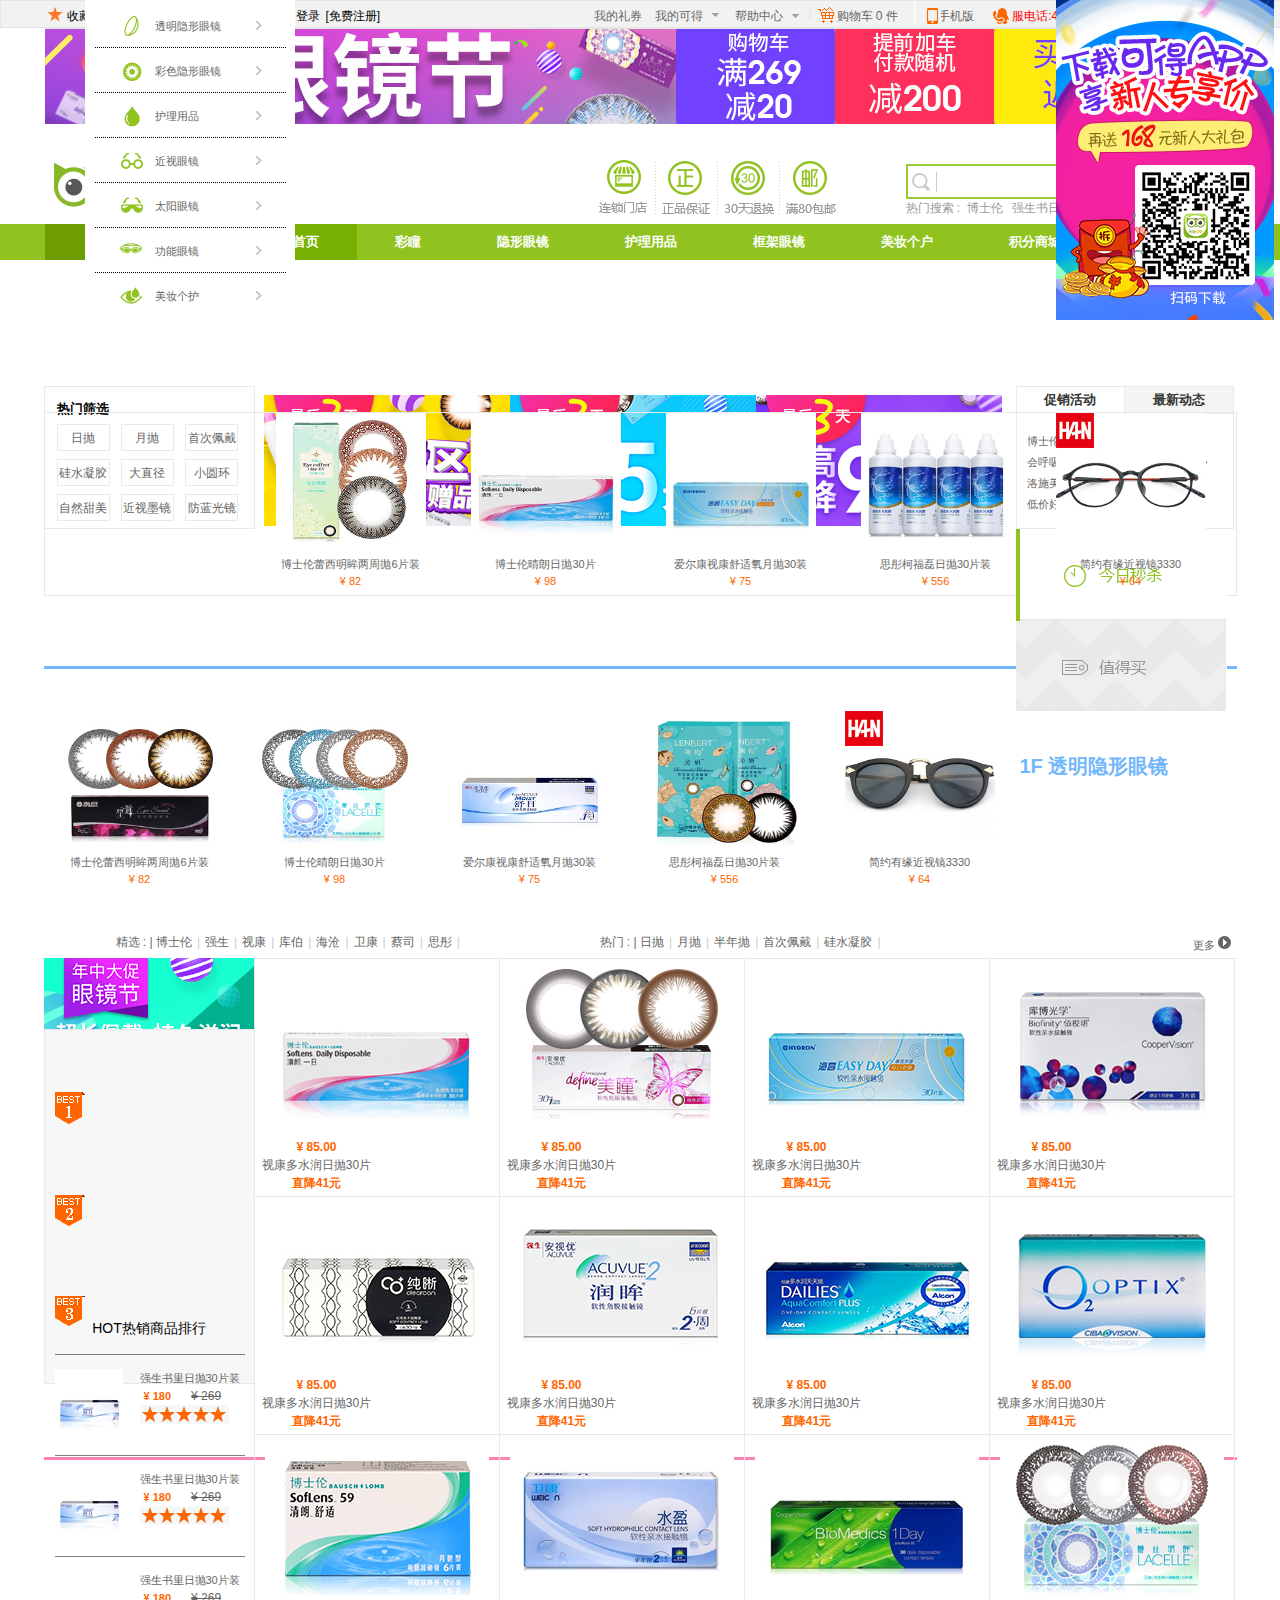
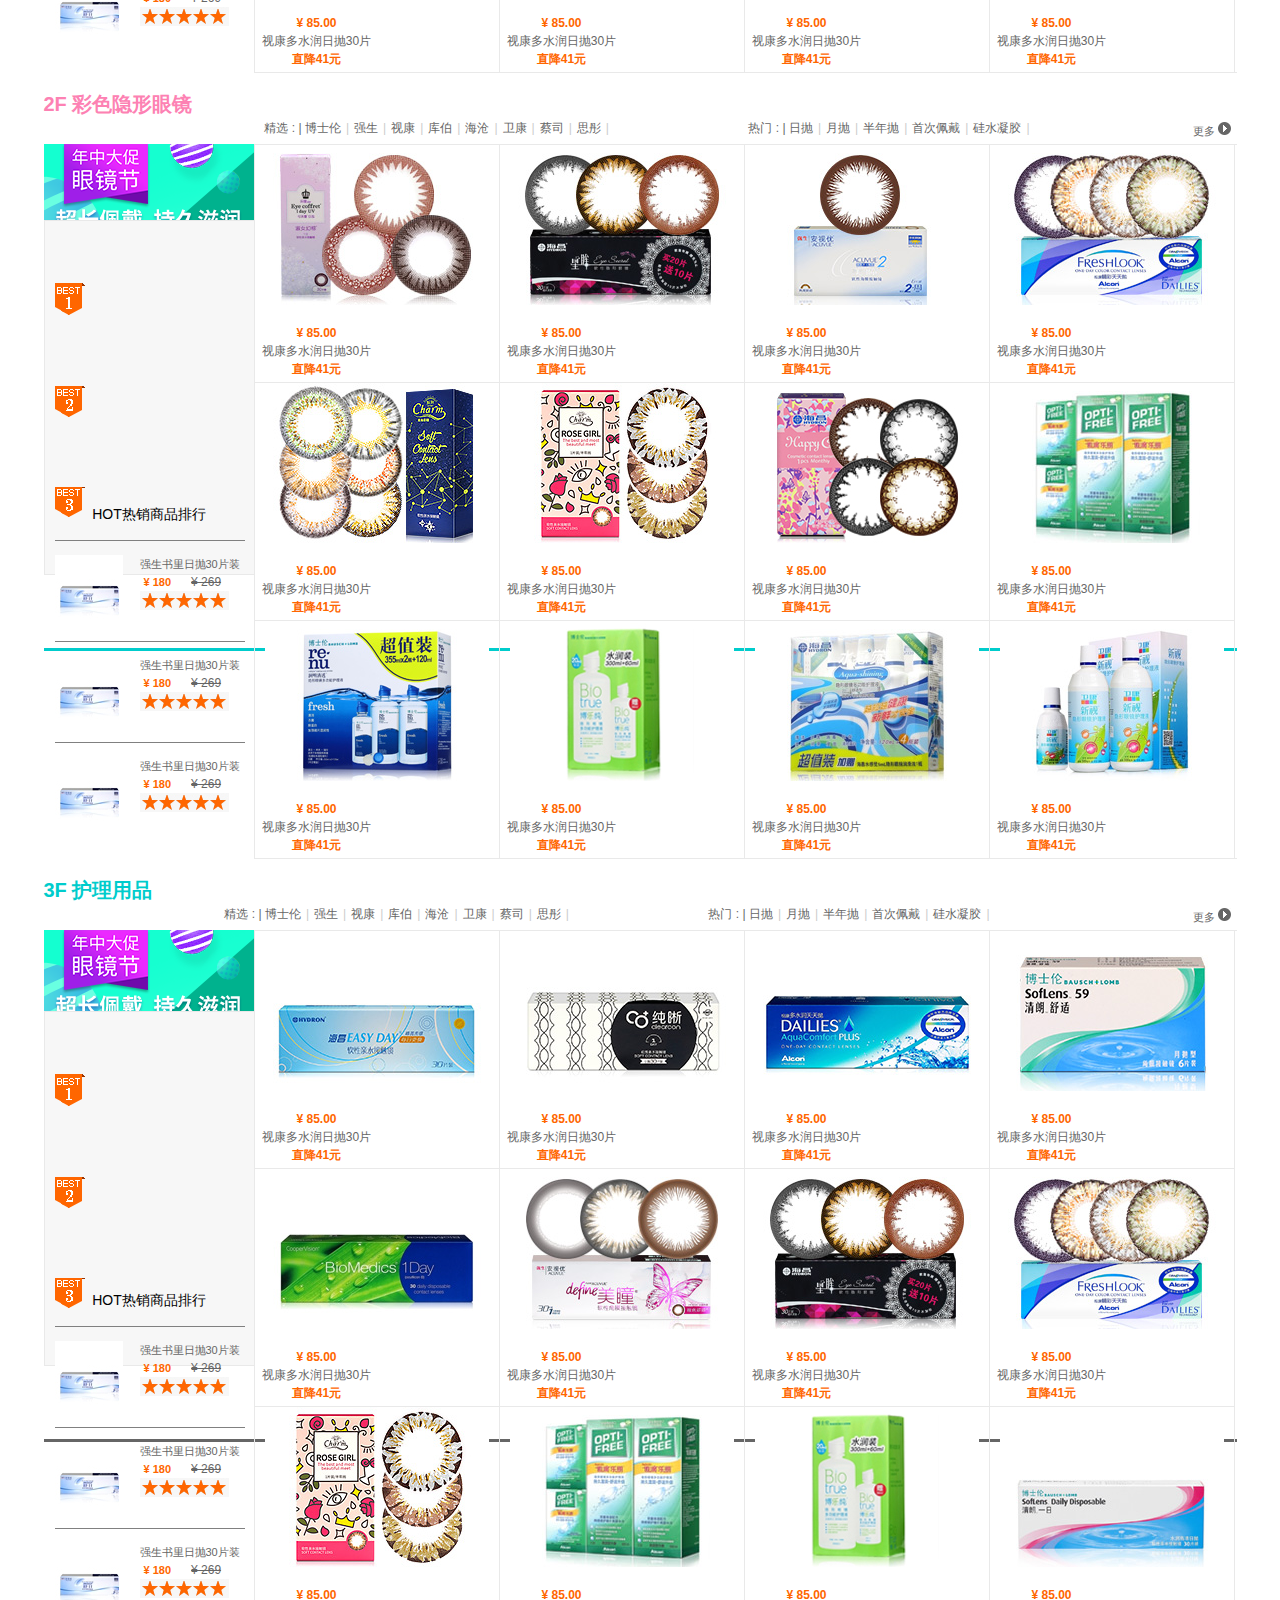
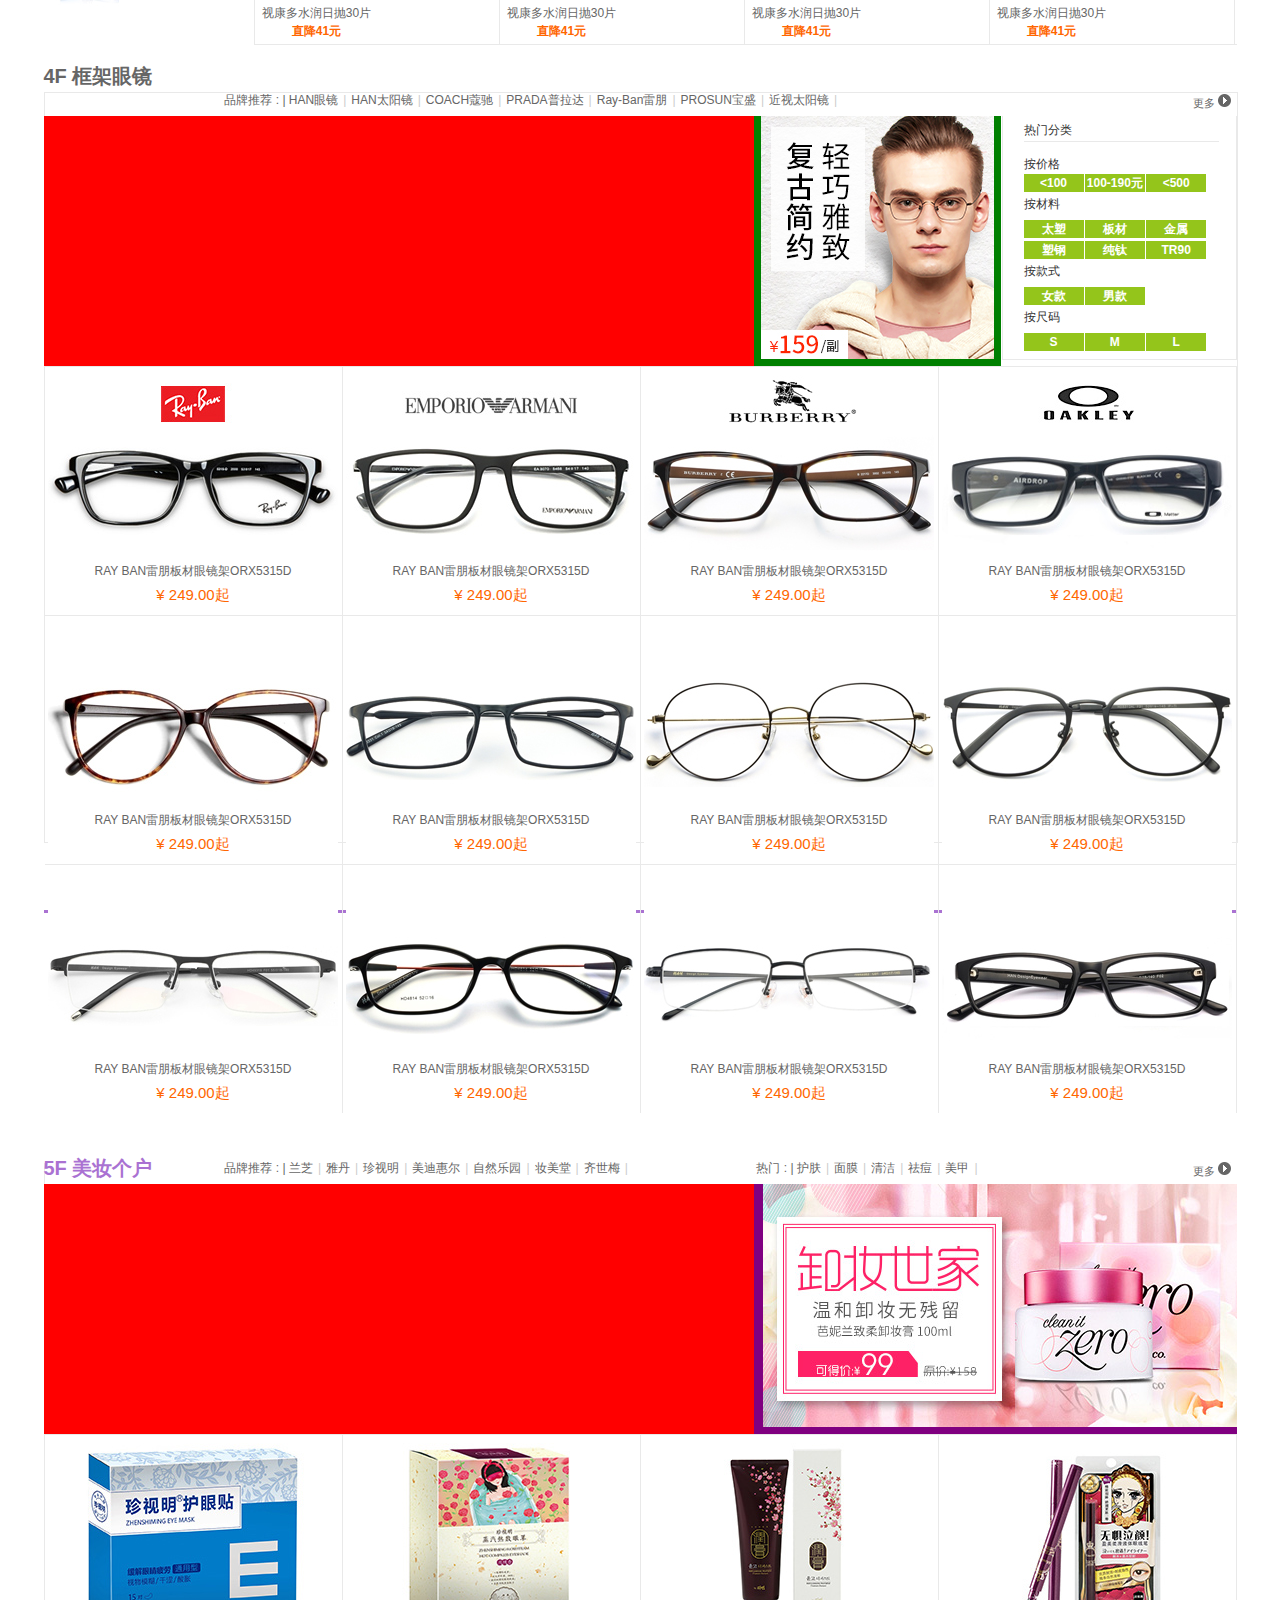
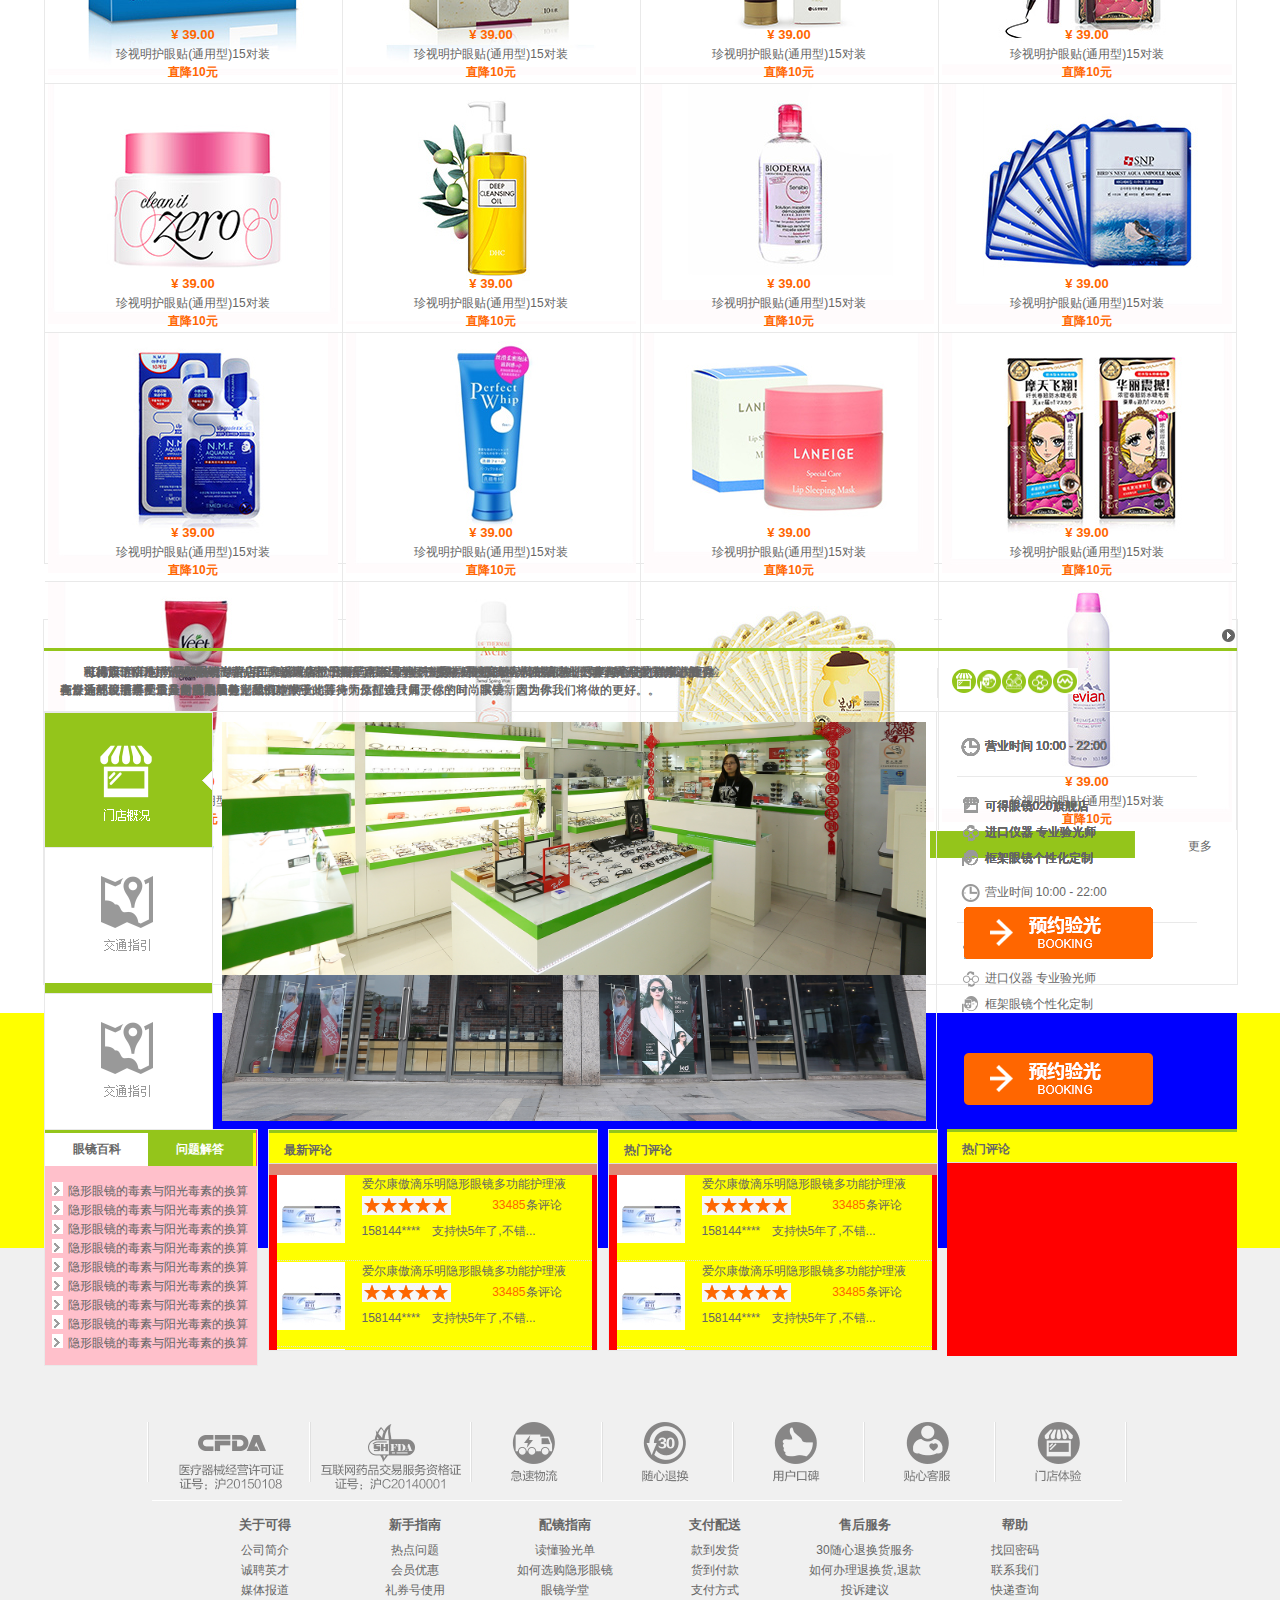
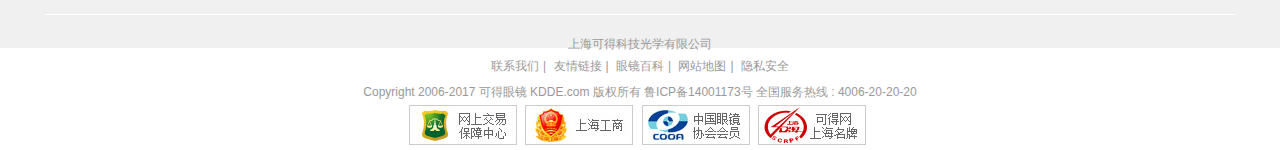
<file: index.html>
<!DOCTYPE html>
<html lang="en">
<head>
    <meta charset="UTF-8">
    <title>可得眼镜网-网上配眼镜首选</title>
    <script src="http://www.jq22.com/jquery/1.8.3/jquery.min.js"></script>
    <link rel="stylesheet" href="css/commonStyle.css">
    <link rel="stylesheet" href="css/index.css">
    <link rel="stylesheet" href="css/shop.css">
    <script type="text/javascript" src="js/nav.js"></script>
</head>
<body>
<!-- 头部 -->
    <div id="head">
        <!-- 头部-上(外) -->
        <div class="head-peak">
        <!-- 内 -->
            <div class="head-peak-con">
                <!-- 收藏  登录  注册-->
                <div class="keep">    
                    <img src="image/01.png"  alt="">
                    <a href="#">收藏可得网</a>
                    <span>您好 , 欢迎光临可得眼镜网 !</span>
                    <a href="#" class="reg01">登录</a>
                    <a href="#" class="reg02">[免费注册]</a>
                </div>
                <!-- 我的## -->
                <div class="shop">
                    <span calss='shop-wdlq'>
                        <a href="#">我的礼券</a>
                    </span>
                    <span class="shop-wdkd">
                        <a href="#">我的可得</a>
                        <i><img src="image/03.png" alt=""></i>
                        <div class="wddd">
                            <li><a href="#">我的订单</a></li>
                            <li><a href="#">我的收藏</a></li>
                            <li><a href="#">积分兑换</a></li>
                            <li><a href="#">我的验光单</a></li>
                        </div>
                    </span>
                    <span class="shop-bzzx">
                        <a href="#">帮助中心</a>
                        <i></i>
                        <div class="wddd02">
                            <li><a href="#">常见问题</a></li>
                            <li><a href="#">退货换货</a></li>
                            <li><a href="#">快递查询</a></li>
                            <li><a href="#">眼镜学堂</a></li>
                            <li><a href="#">礼券使用</a></li>
                            <li><a href="#">投诉建议</a></li>
                            <li><a href="#">网站地图</a></li>
                        </div>
                    </span>
                    <span class="shop-gouwu">
                        <i></i>
                        <a href="#">购物车 0 件</a>
                    </span>
                    <span class="shop-shouji">
                        <i></i>
                        <a href="#">手机版</a>
                        <div class="wddd03"></div>
                        <div class="wddd04"></div>
                    </span>
                    <span class="shop-kefu">
                        <i></i>
                        <a href="#">客服电话:4006-20-20-20(9:00-23:45)</a>
                    </span>
                    
                </div>
                
            </div>
        </div>
        <!-- 头部-中 -->
        <div class="head-gala">
            <div class="head-gala-con">
                <img src="image/11.png" height="96" width="1191" alt="">
            </div>
        </div>
        <!-- 头部-下 -->
        <div class="head-search">
            <div class="head-search-con">
            <!-- 左边 -->
                <div class="logo-left">
                    <a href="#">
                        <img src="image/12.png" alt="">
                    </a>
                </div>
            <!-- 中间 -->
                <div class="logo-com">
                    <a href="#" class="left">
                        <img src="image/13.png"  alt="">
                    </a>
                        <img src="image/14.png" alt="" class="right">
                </div>
            <!-- 右边 -->
                <div class="logo-right">
                    <div class="logo_search01">
                        <input type="text">
                        <img src="image/15.png"  alt="">
                    </div>
                    <div class="logo_search02">
                        <input type="button" value="搜索">
                    </div>
                    <div class="logo_search03">
                        <span>热门搜索 :</span>
                        <a href="#">博士伦</a>
                        <a href="#">强生书日</a>
                        <a href="#">海昌星眸</a>
                        <a href="#">傲滴乐民</a>
                    </div>
                </div>
            </div>
        </div>
    </div>
<!-- 导航栏   -->
    <div id="nav">
        <div class="nav-com">
            <!-- 商品分类 -->
            <div class="shop-com">
                <span>全部商品分类</span>
             <img src="image/18.png"  alt="">
            </div>
            <!-- 首页~~~~~ -->
            <ul>
                <li class="shouye"><a href="#">首页</a></li>
                <li><a href="#">彩瞳</a></li>
                <li><a href="#">隐形眼镜</a> </li>
                <li><a href="#">护理用品</a></li>
                <li><a href="#">框架眼镜</a></li>
                <li><a href="#">美妆个户</a></li>
                <li><a href="#">积分商城</a></li>
                <li><a href="#">博士伦</a></li>
            </ul>
        </div>
    </div>
<!-- 轮播图   -->
    <div class="slider" id="slider">
      <div class="slider-inner">
        <div class="item">
          <img class="img" style="background: url('image/01.jpg');">
        </div>
        <div class="item">
          <img class="img" style="background: url('image/02.jpg');">
        </div>
        <div class="item">
          <img class="img" style="background: url('image/03.jpg');">
        </div>
        <div class="item">
          <img class="img" style="background: url('image/04.jpg');">
        </div>
        <div class="item">
          <img class="img" style="background: url('image/05.jpg');">
        </div>
        <div class="item">
          <img class="img" style="background: url('image/06.jpg');">
        </div>
        <div class="item">
          <img class="img" style="background: url('image/07.jpg');">
        </div>
      </div>
            <!-- 右侧图片扫码 -->
        <div class="images">
            <img src="images/200.png" height="320" width="218" alt="">
        </div>





            <!-- 轮播图 ~ 全部商品 -->
        <div class="wrap">

            <div class="all-sort-list">
           <!--1  图书 -->
                <div class="item bo">

                    <h3><span><img src="images/30.png"/></span><a href="">透明隐形眼镜</a></h3>
                    <span class="spans"><img src="images/37.png" /></span>
                    <!-- 隐形区域 -->
                    <div class="item-list clearfix">

                        <!-- <div class="close">x</div> -->
                        <!-- 品牌 -->
                        <div class="fore1">
                            <p>品牌<span><img src="images/100.png" alt="" /></span></p>
                            <div class="fore-con1">
                                <span>|</span><a href="#" class="size1">博士伦</a>
                                <span>|</span><a href="#">强生</a>
                                <span>|</span><a href="#">视康爱尔康</a>
                                <span>|</span><a href="#" class="size2">库伯</a>
                                <span>|</span><a href="#">海沧</a>
                                <span>|</span><a href="#">卫康</a>
                                <span>|</span><a href="#">美若康</a>
                                <span>|</span><a href="#" class="size3">Miru米如</a>
                                <span>|</span><a href="#">依视明</a>
                                
                            </div>
                            <div class="fore-con2">
                                <span>|</span><a href="#">奥克拉</a>
                                <span>|</span><a href="#" class="size1">四通</a>
                                <span>|</span><a href="#">科莱博</a>
                                <span>|</span><a href="#" class="size2">蔡司</a>
                                <span>|</span><a href="#">莱诺</a>
                                <span>|</span><a href="#">SVP思汉普</a>
                                <span>|</span><a href="#">更多品牌 >></a>
                            </div>
                        </div>
                        <!-- 周期 -->
                        <div class="fore2">
                            <p>周期<span><img src="images/100.png" alt="" /></span></p>
                            <div class="fore-con">
                                <span>|</span><a href="#" class="size1">日抛</a>
                                <span>|</span><a href="#">双周抛</a>
                                <span>|</span><a href="#">月抛</a>
                                <span>|</span><a href="#" class="size2">季抛</a>
                                <span>|</span><a href="#">半年抛</a>
                                <span>|</span><a href="#">年抛</a>
                            </div>
                        </div>
                        <!-- 含水量 -->
                        <div class="fore2">
                            <p>周期<span><img src="images/100.png" alt="" /></span></p>
                            <div class="fore-con">
                                <span>|</span><a href="#" class="size1">43-69%</a>
                                <span>|</span><a href="#">38-42%</a>
                                <span>|</span><a href="#">≤37%</a>
                            </div>
                        </div>
                        <!-- 定制 -->
                        <div class="fore2">
                            <p>定制<span><img src="images/100.png" alt="" /></span></p>
                            <div class="fore-con">
                                <span>|</span><a href="#" class="size1">高度近视</a>
                                <span>|</span><a href="#">近视闪光</a>
                                <span>|</span><a href="#">远视闪光</a>
                            </div>
                        </div>
                        <!-- 热门 -->
                        <div class="fore2">
                            <p>热门<span><img src="images/100.png" alt="" /></span></p>
                            <div class="fore-con">
                                <span>|</span><a href="#" class="size1">癸水凝胶(超长截)</a>
                                <span>|</span><a href="#">防紫外线(抗UV)</a>
                                <span>|</span><a href="#">防眼干/眼红</a>
                            </div>
                        </div>
                        <!-- 右边图片区 -->
                        <div class="fore-right">
                            <div class="fore-right-com">
                                <a href="#"><img src="images/120.jpg"  alt="" class="image1" /></a>
                                <a href="#"><img src="images/121.jpg"  alt="" class="image2" /></a>
                            </div>
                        </div>
                    </div>

                </div>
        <!--2  家电 -->
                <div class="item">

                    <h3><span><img src="images/31.png"/></span><a href="">彩色隐形眼镜</a></h3>
                    <span class="spans"><img src="images/37.png" /></span>
                    <!-- 隐形区域 -->
                    <div class="item-list clearfix">

                        <!-- <div class="close">x</div> -->
                        <!-- 品牌 -->
                        <div class="fore1">
                            <p>品牌<span><img src="images/100.png" alt="" /></span></p>
                            <div class="fore-con1">
                                <span>|</span><a href="#" class="size1">博士伦</a>
                                <span>|</span><a href="#">强生</a>
                                <span>|</span><a href="#">视康爱尔康</a>
                                <span>|</span><a href="#" class="size2">库伯</a>
                                <span>|</span><a href="#">海沧</a>
                                <span>|</span><a href="#">卫康</a>
                                <span>|</span><a href="#">美若康</a>
                                <span>|</span><a href="#" class="size3">Miru米如</a>
                                <span>|</span><a href="#">依视明</a>
                                
                            </div>
                            <div class="fore-con2">
                                <span>|</span><a href="#">奥克拉</a>
                                <span>|</span><a href="#" class="size1">四通</a>
                                <span>|</span><a href="#">科莱博</a>
                                <span>|</span><a href="#" class="size2">蔡司</a>
                                <span>|</span><a href="#">莱诺</a>
                                <span>|</span><a href="#">SVP思汉普</a>
                                <span>|</span><a href="#">更多品牌 >></a>
                            </div>
                        </div>
                        <!-- 周期 -->
                        <div class="fore2">
                            <p>周期<span><img src="images/100.png" alt="" /></span></p>
                            <div class="fore-con">
                                <span>|</span><a href="#" class="size1">日抛</a>
                                <span>|</span><a href="#">双周抛</a>
                                <span>|</span><a href="#">月抛</a>
                                <span>|</span><a href="#" class="size2">季抛</a>
                                <span>|</span><a href="#">半年抛</a>
                                <span>|</span><a href="#">年抛</a>
                            </div>
                        </div>
                        <!-- 含水量 -->
                        <div class="fore2">
                            <p>周期<span><img src="images/100.png" alt="" /></span></p>
                            <div class="fore-con">
                                <span>|</span><a href="#" class="size1">43-69%</a>
                                <span>|</span><a href="#">38-42%</a>
                                <span>|</span><a href="#">≤37%</a>
                            </div>
                        </div>
                        <!-- 定制 -->
                        <div class="fore2">
                            <p>定制<span><img src="images/100.png" alt="" /></span></p>
                            <div class="fore-con">
                                <span>|</span><a href="#" class="size1">高度近视</a>
                                <span>|</span><a href="#">近视闪光</a>
                                <span>|</span><a href="#">远视闪光</a>
                            </div>
                        </div>
                        <!-- 热门 -->
                        <div class="fore2">
                            <p>热门<span><img src="images/100.png" alt="" /></span></p>
                            <div class="fore-con">
                                <span>|</span><a href="#" class="size1">癸水凝胶(超长截)</a>
                                <span>|</span><a href="#">防紫外线(抗UV)</a>
                                <span>|</span><a href="#">防眼干/眼红</a>
                            </div>
                        </div>
                        <!-- 右边图片区 -->
                        <div class="fore-right">
                            <div class="fore-right-com">
                                <a href="#"><img src="images/122.jpg"  alt="" class="image1" /></a>
                                <a href="#"><img src="images/123.jpg"  alt="" class="image2" /></a>
                            </div>
                        </div>
                    </div>


                </div>
        <!--3  手机 -->
                <div class="item">

                    <h3><span><img src="images/32.png"/></span><a href="">护理用品</a></h3>
                    <span class="spans"><img src="images/37.png" /></span>
                    <!-- 隐形区域 -->
                    <div class="item-list clearfix">

                        <!-- <div class="close">x</div> -->
                        <!-- 品牌 -->
                        <div class="fore1">
                            <p>品牌<span><img src="images/100.png" alt="" /></span></p>
                            <div class="fore-con1">
                                <span>|</span><a href="#" class="size1">博士伦</a>
                                <span>|</span><a href="#">强生</a>
                                <span>|</span><a href="#">视康爱尔康</a>
                                <span>|</span><a href="#" class="size2">库伯</a>
                                <span>|</span><a href="#">海沧</a>
                                <span>|</span><a href="#">卫康</a>
                                <span>|</span><a href="#">美若康</a>
                                <span>|</span><a href="#" class="size3">Miru米如</a>
                                <span>|</span><a href="#">依视明</a>
                                
                            </div>
                            <div class="fore-con2">
                                <span>|</span><a href="#">奥克拉</a>
                                <span>|</span><a href="#" class="size1">四通</a>
                                <span>|</span><a href="#">科莱博</a>
                                <span>|</span><a href="#" class="size2">蔡司</a>
                                <span>|</span><a href="#">莱诺</a>
                                <span>|</span><a href="#">SVP思汉普</a>
                                <span>|</span><a href="#">更多品牌 >></a>
                            </div>
                        </div>
                        <!-- 周期 -->
                        <div class="fore2">
                            <p>周期<span><img src="images/100.png" alt="" /></span></p>
                            <div class="fore-con">
                                <span>|</span><a href="#" class="size1">日抛</a>
                                <span>|</span><a href="#">双周抛</a>
                                <span>|</span><a href="#">月抛</a>
                                <span>|</span><a href="#" class="size2">季抛</a>
                                <span>|</span><a href="#">半年抛</a>
                                <span>|</span><a href="#">年抛</a>
                            </div>
                        </div>
                        <!-- 含水量 -->
                        <div class="fore2">
                            <p>周期<span><img src="images/100.png" alt="" /></span></p>
                            <div class="fore-con">
                                <span>|</span><a href="#" class="size1">43-69%</a>
                                <span>|</span><a href="#">38-42%</a>
                                <span>|</span><a href="#">≤37%</a>
                            </div>
                        </div>
                        <!-- 定制 -->
                        <div class="fore2">
                            <p>定制<span><img src="images/100.png" alt="" /></span></p>
                            <div class="fore-con">
                                <span>|</span><a href="#" class="size1">高度近视</a>
                                <span>|</span><a href="#">近视闪光</a>
                                <span>|</span><a href="#">远视闪光</a>
                            </div>
                        </div>
                        <!-- 热门 -->
                        <div class="fore2">
                            <p>热门<span><img src="images/100.png" alt="" /></span></p>
                            <div class="fore-con">
                                <span>|</span><a href="#" class="size1">癸水凝胶(超长截)</a>
                                <span>|</span><a href="#">防紫外线(抗UV)</a>
                                <span>|</span><a href="#">防眼干/眼红</a>
                            </div>
                        </div>
                        <!-- 右边图片区 -->
                        <div class="fore-right">
                            <div class="fore-right-com">
                                <a href="#"><img src="images/124.jpg"  alt="" class="image1" /></a>
                                <a href="#"><img src="images/125.jpg"  alt="" class="image2" /></a>
                            </div>
                        </div>
                    </div>

                </div>
        <!--4  图书 -->
                <div class="item">

                    <h3><span><img src="images/33.png"/></span><a href="">近视眼镜</a></h3>
                    <span class="spans"><img src="images/37.png" /></span>
                    <!-- 隐形区域 -->
                    <div class="item-list clearfix">

                        <!-- <div class="close">x</div> -->
                        <!-- 品牌 -->
                        <div class="fore1">
                            <p>品牌<span><img src="images/100.png" alt="" /></span></p>
                            <div class="fore-con1">
                                <span>|</span><a href="#" class="size1">博士伦</a>
                                <span>|</span><a href="#">强生</a>
                                <span>|</span><a href="#">视康爱尔康</a>
                                <span>|</span><a href="#" class="size2">库伯</a>
                                <span>|</span><a href="#">海沧</a>
                                <span>|</span><a href="#">卫康</a>
                                <span>|</span><a href="#">美若康</a>
                                <span>|</span><a href="#" class="size3">Miru米如</a>
                                <span>|</span><a href="#">依视明</a>
                                
                            </div>
                            <div class="fore-con2">
                                <span>|</span><a href="#">奥克拉</a>
                                <span>|</span><a href="#" class="size1">四通</a>
                                <span>|</span><a href="#">科莱博</a>
                                <span>|</span><a href="#" class="size2">蔡司</a>
                                <span>|</span><a href="#">莱诺</a>
                                <span>|</span><a href="#">SVP思汉普</a>
                                <span>|</span><a href="#">更多品牌 >></a>
                            </div>
                        </div>
                        <!-- 周期 -->
                        <div class="fore2">
                            <p>周期<span><img src="images/100.png" alt="" /></span></p>
                            <div class="fore-con">
                                <span>|</span><a href="#" class="size1">日抛</a>
                                <span>|</span><a href="#">双周抛</a>
                                <span>|</span><a href="#">月抛</a>
                                <span>|</span><a href="#" class="size2">季抛</a>
                                <span>|</span><a href="#">半年抛</a>
                                <span>|</span><a href="#">年抛</a>
                            </div>
                        </div>
                        <!-- 含水量 -->
                        <div class="fore2">
                            <p>周期<span><img src="images/100.png" alt="" /></span></p>
                            <div class="fore-con">
                                <span>|</span><a href="#" class="size1">43-69%</a>
                                <span>|</span><a href="#">38-42%</a>
                                <span>|</span><a href="#">≤37%</a>
                            </div>
                        </div>
                        <!-- 定制 -->
                        <div class="fore2">
                            <p>定制<span><img src="images/100.png" alt="" /></span></p>
                            <div class="fore-con">
                                <span>|</span><a href="#" class="size1">高度近视</a>
                                <span>|</span><a href="#">近视闪光</a>
                                <span>|</span><a href="#">远视闪光</a>
                            </div>
                        </div>
                        <!-- 热门 -->
                        <div class="fore2">
                            <p>热门<span><img src="images/100.png" alt="" /></span></p>
                            <div class="fore-con">
                                <span>|</span><a href="#" class="size1">癸水凝胶(超长截)</a>
                                <span>|</span><a href="#">防紫外线(抗UV)</a>
                                <span>|</span><a href="#">防眼干/眼红</a>
                            </div>
                        </div>
                        <!-- 右边图片区 -->
                        <div class="fore-right">
                            <div class="fore-right-com">
                                <a href="#"><img src="images/120.jpg"  alt="" class="image1" /></a>
                                <a href="#"><img src="images/121.jpg"  alt="" class="image2" /></a>
                            </div>
                        </div>
                    </div>

                </div>
        <!--5  图书 -->
                <div class="item">

                    <h3><span><img src="images/34.png"/></span><a href="">太阳眼镜</a></h3>
                    <span class="spans"><img src="images/37.png" /></span>
                    <!-- 隐形区域 -->
                    <div class="item-list clearfix">

                        <!-- <div class="close">x</div> -->
                        <!-- 品牌 -->
                        <div class="fore1">
                            <p>强生<span><img src="images/100.png" alt="" /></span></p>
                            <div class="fore-con1">
                                <span>|</span><a href="#" class="size1">博士伦</a>
                                <span>|</span><a href="#">强生</a>
                                <span>|</span><a href="#">视康爱尔康</a>
                                <span>|</span><a href="#" class="size2">库伯</a>
                                <span>|</span><a href="#">海沧</a>
                                <span>|</span><a href="#">卫康</a>
                                <span>|</span><a href="#">美若康</a>
                                <span>|</span><a href="#" class="size3">Miru米如</a>
                                <span>|</span><a href="#">依视明</a>
                                
                            </div>
                            <div class="fore-con2">
                                <span>|</span><a href="#">奥克拉</a>
                                <span>|</span><a href="#" class="size1">四通</a>
                                <span>|</span><a href="#">科莱博</a>
                                <span>|</span><a href="#" class="size2">蔡司</a>
                                <span>|</span><a href="#">莱诺</a>
                                <span>|</span><a href="#">SVP思汉普</a>
                                <span>|</span><a href="#">更多品牌 >></a>
                            </div>
                        </div>
                        <!-- 周期 -->
                        <div class="fore2">
                            <p>周期<span><img src="images/100.png" alt="" /></span></p>
                            <div class="fore-con">
                                <span>|</span><a href="#" class="size1">日抛</a>
                                <span>|</span><a href="#">双周抛</a>
                                <span>|</span><a href="#">月抛</a>
                                <span>|</span><a href="#" class="size2">季抛</a>
                                <span>|</span><a href="#">半年抛</a>
                                <span>|</span><a href="#">年抛</a>
                            </div>
                        </div>
                        <!-- 含水量 -->
                        <div class="fore2">
                            <p>周期<span><img src="images/100.png" alt="" /></span></p>
                            <div class="fore-con">
                                <span>|</span><a href="#" class="size1">43-69%</a>
                                <span>|</span><a href="#">38-42%</a>
                                <span>|</span><a href="#">≤37%</a>
                            </div>
                        </div>
                        <!-- 定制 -->
                        <div class="fore2">
                            <p>定制<span><img src="images/100.png" alt="" /></span></p>
                            <div class="fore-con">
                                <span>|</span><a href="#" class="size1">高度近视</a>
                                <span>|</span><a href="#">近视闪光</a>
                                <span>|</span><a href="#">远视闪光</a>
                            </div>
                        </div>
                        <!-- 热门 -->
                        <div class="fore2">
                            <p>热门<span><img src="images/100.png" alt="" /></span></p>
                            <div class="fore-con">
                                <span>|</span><a href="#" class="size1">癸水凝胶(超长截)</a>
                                <span>|</span><a href="#">防紫外线(抗UV)</a>
                                <span>|</span><a href="#">防眼干/眼红</a>
                            </div>
                        </div>
                        <!-- 右边图片区 -->
                        <div class="fore-right">
                            <div class="fore-right-com">
                                <a href="#"><img src="images/126.jpg"  alt="" class="image1" /></a>
                                <a href="#"><img src="images/127.jpg"  alt="" class="image2" /></a>
                            </div>
                        </div>
                    </div>

                </div>
        <!--6  图书 -->
                <div class="item">

                    <h3><span><img src="images/35.png"/></span><a href="">功能眼镜</a></h3>
                    <span class="spans"><img src="images/37.png" /></span>
                    <!-- 隐形区域 -->
                    <div class="item-list clearfix">

                        <!-- <div class="close">x</div> -->
                        <!-- 品牌 -->
                        <div class="fore1">
                            <p>产量<span><img src="images/100.png" alt="" /></span></p>
                            <div class="fore-con1">
                                <span>|</span><a href="#" class="size1">博士伦</a>
                                <span>|</span><a href="#">强生</a>
                                <span>|</span><a href="#">视康爱尔康</a>
                                <span>|</span><a href="#" class="size2">库伯</a>
                                <span>|</span><a href="#">海沧</a>
                                <span>|</span><a href="#">卫康</a>
                                <span>|</span><a href="#">美若康</a>
                                <span>|</span><a href="#" class="size3">Miru米如</a>
                                <span>|</span><a href="#">依视明</a>
                                
                            </div>
                            <div class="fore-con2">
                                <span>|</span><a href="#">奥克拉</a>
                                <span>|</span><a href="#" class="size1">四通</a>
                                <span>|</span><a href="#">科莱博</a>
                                <span>|</span><a href="#" class="size2">蔡司</a>
                                <span>|</span><a href="#">莱诺</a>
                                <span>|</span><a href="#">SVP思汉普</a>
                                <span>|</span><a href="#">更多品牌 >></a>
                            </div>
                        </div>
                        <!-- 周期 -->
                        <div class="fore2">
                            <p>周期<span><img src="images/100.png" alt="" /></span></p>
                            <div class="fore-con">
                                <span>|</span><a href="#" class="size1">日抛</a>
                                <span>|</span><a href="#">双周抛</a>
                                <span>|</span><a href="#">月抛</a>
                                <span>|</span><a href="#" class="size2">季抛</a>
                                <span>|</span><a href="#">半年抛</a>
                                <span>|</span><a href="#">年抛</a>
                            </div>
                        </div>
                        <!-- 含水量 -->
                        <div class="fore2">
                            <p>周期<span><img src="images/100.png" alt="" /></span></p>
                            <div class="fore-con">
                                <span>|</span><a href="#" class="size1">43-69%</a>
                                <span>|</span><a href="#">38-42%</a>
                                <span>|</span><a href="#">≤37%</a>
                            </div>
                        </div>
                        <!-- 定制 -->
                        <div class="fore2">
                            <p>定制<span><img src="images/100.png" alt="" /></span></p>
                            <div class="fore-con">
                                <span>|</span><a href="#" class="size1">高度近视</a>
                                <span>|</span><a href="#">近视闪光</a>
                                <span>|</span><a href="#">远视闪光</a>
                            </div>
                        </div>
                        <!-- 热门 -->
                        <div class="fore2">
                            <p>热门<span><img src="images/100.png" alt="" /></span></p>
                            <div class="fore-con">
                                <span>|</span><a href="#" class="size1">癸水凝胶(超长截)</a>
                                <span>|</span><a href="#">防紫外线(抗UV)</a>
                                <span>|</span><a href="#">防眼干/眼红</a>
                            </div>
                        </div>
                        <!-- 右边图片区 -->
                        <div class="fore-right">
                            <div class="fore-right-com">
                                <a href="#"><img src="images/128.jpg"  alt="" class="image1" /></a>
                                <a href="#"><img src="images/129.jpg"  alt="" class="image2" /></a>
                            </div>
                        </div>
                    </div>

                </div>
        <!--7  图书 -->
                <div class="item">

                    <h3><span><img src="images/36.png"/></span><a href="">美妆个护</a></h3>
                    <span class="spans"><img src="images/37.png" /></span>
                    <!-- 隐形区域 -->
                    <div class="item-list clearfix">

                        <!-- <div class="close">x</div> -->
                        <!-- 品牌 -->
                        <div class="fore1">
                            <p>品牌<span><img src="images/100.png" alt="" /></span></p>
                            <div class="fore-con1">
                                <span>|</span><a href="#" class="size1">博士伦</a>
                                <span>|</span><a href="#">强生</a>
                                <span>|</span><a href="#">视康爱尔康</a>
                                <span>|</span><a href="#" class="size2">库伯</a>
                                <span>|</span><a href="#">海沧</a>
                                <span>|</span><a href="#">卫康</a>
                                <span>|</span><a href="#">美若康</a>
                                <span>|</span><a href="#" class="size3">Miru米如</a>
                                <span>|</span><a href="#">依视明</a>
                                
                            </div>
                            <div class="fore-con2">
                                <span>|</span><a href="#">奥克拉</a>
                                <span>|</span><a href="#" class="size1">四通</a>
                                <span>|</span><a href="#">科莱博</a>
                                <span>|</span><a href="#" class="size2">蔡司</a>
                                <span>|</span><a href="#">莱诺</a>
                                <span>|</span><a href="#">SVP思汉普</a>
                                <span>|</span><a href="#">更多品牌 >></a>
                            </div>
                        </div>
                        <!-- 周期 -->
                        <div class="fore2">
                            <p>周期<span><img src="images/100.png" alt="" /></span></p>
                            <div class="fore-con">
                                <span>|</span><a href="#" class="size1">日抛</a>
                                <span>|</span><a href="#">双周抛</a>
                                <span>|</span><a href="#">月抛</a>
                                <span>|</span><a href="#" class="size2">季抛</a>
                                <span>|</span><a href="#">半年抛</a>
                                <span>|</span><a href="#">年抛</a>
                            </div>
                        </div>
                        <!-- 含水量 -->
                        <div class="fore2">
                            <p>周期<span><img src="images/100.png" alt="" /></span></p>
                            <div class="fore-con">
                                <span>|</span><a href="#" class="size1">43-69%</a>
                                <span>|</span><a href="#">38-42%</a>
                                <span>|</span><a href="#">≤37%</a>
                            </div>
                        </div>
                        <!-- 定制 -->
                        <div class="fore2">
                            <p>定制<span><img src="images/100.png" alt="" /></span></p>
                            <div class="fore-con">
                                <span>|</span><a href="#" class="size1">高度近视</a>
                                <span>|</span><a href="#">近视闪光</a>
                                <span>|</span><a href="#">远视闪光</a>
                            </div>
                        </div>
                        <!-- 热门 -->
                        <div class="fore2">
                            <p>热门<span><img src="images/100.png" alt="" /></span></p>
                            <div class="fore-con">
                                <span>|</span><a href="#" class="size1">癸水凝胶(超长截)</a>
                                <span>|</span><a href="#">防紫外线(抗UV)</a>
                                <span>|</span><a href="#">防眼干/眼红</a>
                            </div>
                        </div>
                        <!-- 右边图片区 -->
                        <div class="fore-right">
                            <div class="fore-right-com">
                                <a href="#"><img src="images/130.jpg"  alt="" class="image1" /></a>
                                <a href="#"><img src="images/131.jpg"  alt="" class="image2" /></a>
                            </div>
                        </div>
                    </div>

                </div>
            </div>
        </div>
        <script src="js/nav2.js"></script>

    </div>
<!-- 热门筛选  促销活动 -->

    <div id="popu">
        <div class="popu_com">
        <!-- 1-热门筛选 -->
            <div class="popular">
                <h3>热门筛选</h3>
                <div class="sort">
                    <a href="#">日抛</a>
                    <a href="#">月抛</a>
                    <a href="#">首次佩戴</a>
                    <a href="#">硅水凝胶</a>
                    <a href="#">大直径</a>
                    <a href="#">小圆环</a>
                    <a href="#">自然甜美</a>
                    <a href="#">近视墨镜</a>
                    <a href="#">防蓝光镜</a>
                </div>
            </div>
        <!--2- 赠品专区           -->   <!-- ???有问题????(数字随天数减少) -->
            <div class="gift">
                <a href="#"><img src="image/300.png" alt=""></a>
                <a href="#"><img src="image/301.png" alt=""></a>
                <a href="#"><img src="image/302.png" alt=""></a>
            </div>
        <!-- 3-促销活动 -->
            <div class="prom">
                <div class="prom01">
                    <h3><a href="#">促销活动</a></h3>
                </div>
                <div class="prom02" >
                    <h3><a href="#">最新动态</a></h3>
                </div>
                <div class="prom01_com">
                        <a href="#">博士伦,最高直降90元</a>
                        <a href="#">会呼吸的镜片才健康,硅水凝胶推荐>></a>
                        <a href="#">洛施美妆彩瞳,新品抢先>></a>
                        <a href="#">低价好货量贩团,多买多省>></a>
                </div>
                <div class="prom02_com" style="display:none">
                        <a href="#">2017年6月17日排名返现名单</a>
                        <a href="#">2017年6月16日排名返现名单</a>
                        <a href="#">一带一路</a>
                        <a href="#">2017年春节期间运营调整公告</a>
                </div>
            </div>
            <script src="js/prom.js"></script>
        </div>

    </div>
<!-- 今日秒杀值得买 -->
    <script src="js/spike.js"></script>
    <div id="spike">
        <div class="spike_com">


            <!-- 左边 -->
            <div class="spike_left">
            <!-- 今日秒杀 -->
                <div class="top">
                    <i class="top_com"></i>
                </div>
            <!-- 值得买 -->
                <div class="bottom">
                    <i class="bottom_com"></i>
                </div>
            </div>
            <!-- 右边  1-->
                <div class="spike_right1">
                    <div class="img1 imgs">
                        <a href="#"><img src="image/zhi1.jpg" alt=""></a>
                        <a href="#"><a href="#"><p class="op1">博士伦蕾西明眸两周抛6片装</p></a>
                        <a href="#"><a href="#"><p class="op2">¥ 82</p></a>
                    </div>
                    <div class="img2 imgs" >
                        <a href="#"><a href="#"><img src="image/zhi2.jpg" alt=""></a>
                        <a href="#"><a href="#"><p class="op1">博士伦晴朗日抛30片</p></a>
                        <a href="#"><a href="#"><p class="op2">¥ 98</p></a>
                    </div>
                    <div class="img3 imgs">
                        <a href="#"><a href="#"><img src="image/zhi3.jpg" alt=""></a>
                        <a href="#"><a href="#"><p class="op1">爱尔康视康舒适氧月抛30装</p></a>
                        <a href="#"><a href="#"><p class="op2">¥ 75</p></a>
                    </div>
                    <div class="img4 imgs">
                        <a href="#"><a href="#"><img src="image/zhi4.jpg" alt=""></a>
                        <a href="#"><a href="#"><p class="op1">思彤柯福磊日抛30片装</p></a>
                        <a href="#"><a href="#"><p class="op2">¥ 556</p></a>
                    </div>
                    <div class="img5 imgs">
                        <a href="#"><img src="image/zhi5.jpg" alt=""></a>
                        <a href="#"><p class="op1">简约有缘近视镜3330</p></a>
                        <a href="#"><p class="op2">¥ 64</p></a>
                    </div>
                </div>
             <!-- 右边 2-->
                <div class="spike_right2">
                    <div class="img1 imgs">
                        <a href="#"><img src="image/ms1.jpg" alt=""></a>
                        <a href="#"><a href="#"><p class="op1">博士伦蕾西明眸两周抛6片装</p></a>
                        <a href="#"><a href="#"><p class="op2">¥ 82</p></a>
                    </div>
                    <div class="img2 imgs" >
                        <a href="#"><img src="image/ms2.jpg" alt=""></a>
                        <a href="#"><p class="op1">博士伦晴朗日抛30片</p></a>
                        <a href="#"><p class="op2">¥ 98</p></a>
                    </div>
                    <div class="img3 imgs">
                        <a href="#"><img src="image/ms3.jpg" alt=""></a>
                        <a href="#"><p class="op1">爱尔康视康舒适氧月抛30装</p></a>
                        <a href="#"><p class="op2">¥ 75</p></a>
                    </div>
                    <div class="img4 imgs">
                        <a href="#"><img src="image/ms4.jpg" alt=""></a>
                        <a href="#"><p class="op1">思彤柯福磊日抛30片装</p></a>
                        <a href="#"><p class="op2">¥ 556</p></a>
                    </div>
                    <div class="img5 imgs">
                        <a href="#"><img src="image/ms5.jpg" alt=""></a>
                        <a href="#"><p class="op1">简约有缘近视镜3330</p></a>
                        <a href="#"><p class="op2">¥ 64</p></a>
                    </div>
                </div>
        </div>
    </div>
<!-- 1F 透明隐形眼镜 -->
   <div id="glass">
       <div class="gl_com">
           <!-- 导航 logo -->
           <div class="gl_logo">
               <h3>1F 透明隐形眼镜</h3>
               <!-- ~~~~~~~~~~~~~精选 -->
               <div class="gl_fea">
                    <p>精选 : |</p>
                    <div class="fea_com">
                        <a href="#">&nbsp;博士伦</a><span>|</span>
                        <a href="#">强生</a><span>|</span>
                        <a href="#">视康</a><span>|</span>
                        <a href="#">库伯</a><span>|</span>
                        <a href="#">海沧</a><span>|</span>
                        <a href="#">卫康</a><span>|</span>
                        <a href="#">蔡司</a><span>|</span>
                        <a href="#">思彤</a><span>|</span>
                    </div>
                </div>
                  <!-- ~~~~~~~~~~~~~热门 -->
               <div class="gl_fea">
                    <p>热门 : |</p>
                    <div class="fea_com">
                        <a href="#">&nbsp;日抛</a><span>|</span>
                        <a href="#">月抛</a><span>|</span>
                        <a href="#">半年抛</a><span>|</span>
                        <a href="#">首次佩戴</a><span>|</span>
                        <a href="#">硅水凝胶</a><span>|</span>
                    </div>
                </div>
                 <!-- ~~~~~~~~~~~~~更多 -->
                 <div class="gl_more">
                    <span><a href="#">更多</a></span>
                    <a href="#"><img src="image/70.png"  alt=""></a>
                 </div>
           </div>


           <!-- 轮播图 -->
           <div class="navs">
               <a href="#"><img class="image1" src="image/80 .png" height="360" width="210" alt=""></a>
               <a href="#" ><img class="image2" src="image/81.png" height="360" width="210" alt=""></a>
               <div class="nav_xia">
                   <a href="#" class="xia1"></a>
                   <a href="#" class="xia2"></a>
               </div>
           </div>

           <!-- 图片展示 (商品)-->
           <div class="shop">
               <li>
                   <a href="#"><img src="image/img/1.jpg" height="160" width="224" alt=""></a>
                  <div class="shop_p">
                        <a href="#"><h5>¥ 85.00</h5></a>
                        <a href="#"> <p>视康多水润日抛30片</p></a>
                        <a href="#"><h6>直降41元</h6></a>
                        
                  </div>


               </li>
                <li>
                   <a href="#"><img src="image/img/13.jpg" height="160" width="224" alt=""></a>
                  <div class="shop_p">
                        <a href="#"><h5>¥ 85.00</h5></a>
                        <a href="#"> <p>视康多水润日抛30片</p></a>
                        <a href="#"><h6>直降41元</h6></a>
                        
                  </div>


               </li>
                <li>
                   <a href="#"><img src="image/img/3.jpg" height="160" width="224" alt=""></a>
                  <div class="shop_p">
                        <a href="#"><h5>¥ 85.00</h5></a>
                        <a href="#"> <p>视康多水润日抛30片</p></a>
                        <a href="#"><h6>直降41元</h6></a>
                        
                  </div>


               </li>
                <li>
                   <a href="#"><img src="image/img/4.jpg" height="160" width="224" alt=""></a>
                  <div class="shop_p">
                        <a href="#"><h5>¥ 85.00</h5></a>
                        <a href="#"> <p>视康多水润日抛30片</p></a>
                        <a href="#"><h6>直降41元</h6></a>
                        
                  </div>


               </li>
                <li>
                   <a href="#"><img src="image/img/5.jpg" height="160" width="224" alt=""></a>
                  <div class="shop_p">
                        <a href="#"><h5>¥ 85.00</h5></a>
                        <a href="#"> <p>视康多水润日抛30片</p></a>
                        <a href="#"><h6>直降41元</h6></a>
                        
                  </div>


               </li>
                <li>
                   <a href="#"><img src="image/img/6.jpg" height="160" width="224" alt=""></a>
                  <div class="shop_p">
                        <a href="#"><h5>¥ 85.00</h5></a>
                        <a href="#"> <p>视康多水润日抛30片</p></a>
                        <a href="#"><h6>直降41元</h6></a>
                        
                  </div>


               </li>
                <li>
                   <a href="#"><img src="image/img/7.jpg" height="160" width="224" alt=""></a>
                  <div class="shop_p">
                        <a href="#"><h5>¥ 85.00</h5></a>
                        <a href="#"> <p>视康多水润日抛30片</p></a>
                        <a href="#"><h6>直降41元</h6></a>
                        
                  </div>


               </li>
                <li>
                   <a href="#"><img src="image/img/8.jpg" height="160" width="224" alt=""></a>
                  <div class="shop_p">
                        <a href="#"><h5>¥ 85.00</h5></a>
                        <a href="#"> <p>视康多水润日抛30片</p></a>
                        <a href="#"><h6>直降41元</h6></a>
                        
                  </div>


               </li>
                <li>
                   <a href="#"><img src="image/img/9.jpg" height="160" width="224" alt=""></a>
                  <div class="shop_p">
                        <a href="#"><h5>¥ 85.00</h5></a>
                        <a href="#"> <p>视康多水润日抛30片</p></a>
                        <a href="#"><h6>直降41元</h6></a>
                        
                  </div>


               </li>
                <li>
                   <a href="#"><img src="image/img/10.jpg" height="160" width="224" alt=""></a>
                  <div class="shop_p">
                        <a href="#"><h5>¥ 85.00</h5></a>
                        <a href="#"> <p>视康多水润日抛30片</p></a>
                        <a href="#"><h6>直降41元</h6></a>
                        
                  </div>


               </li>
                <li>
                   <a href="#"><img src="image/img/11.jpg" height="160" width="224" alt=""></a>
                  <div class="shop_p">
                        <a href="#"><h5>¥ 85.00</h5></a>
                        <a href="#"> <p>视康多水润日抛30片</p></a>
                        <a href="#"><h6>直降41元</h6></a>
                        
                  </div>


               </li>
                <li>
                   <a href="#"><img src="image/img/12.jpg" height="160" width="224" alt=""></a>
                  <div class="shop_p">
                        <a href="#"><h5>¥ 85.00</h5></a>
                        <a href="#"> <p>视康多水润日抛30片</p></a>
                        <a href="#"><h6>直降41元</h6></a>
                        
                  </div>


               </li>
           </div>
            
            <!-- 商品排行 -->
            <div class="rank">
                <p class="op1">HOT热销商品排行</p>
                <!--!`~~~~~~~~~~~~~~~~~ -->
                <div class="rank01">
                    <div class="rank_01">
                        <a href="#"><img src="image/img/30.jpg" height="68" width="68" alt="" class="image1"></a>
                        <a href="#"><i></i></a>
                    </div>
                    <div class="rank_02">
                        <a href=""><p>强生书里日抛30片装</p></a>
                        <a href=""><h6>¥ 180</h6><span>¥ 269</span></a>
                        <a href=""><img src="image/img/33.jpg" height="19" width="89" alt="" class="image3"></a>
                    </div>
                </div>
                <!-- !~~~~~~~~~~~~~~~~~~ -->
                <div class="rank01 rank02">
                    <div class="rank_01">
                        <a href="#"><img src="image/img/30.jpg" height="68" width="68" alt="" class="image1"></a>
                        <a href="#"><i></i></a>
                    </div>
                    <div class="rank_02">
                        <a href=""><p>强生书里日抛30片装</p></a>
                        <a href=""><h6>¥ 180</h6><span>¥ 269</span></a>
                        <a href=""><img src="image/img/33.jpg" height="19" width="89" alt="" class="image3"></a>
                    </div>
                </div>
                <!-- !~~~~~~~~~~~ -->
                <div class="rank01 rank03">
                    <div class="rank_01">
                        <a href="#"><img src="image/img/30.jpg" height="68" width="68" alt="" class="image1"></a>
                        <a href="#"><i></i></a>
                    </div>
                    <div class="rank_02">
                        <a href=""><p>强生书里日抛30片装</p></a>
                        <a href=""><h6>¥ 180</h6><span>¥ 269</span></a>
                        <a href=""><img src="image/img/33.jpg" height="19" width="89" alt="" class="image3"></a>
                    </div>
                </div>
            </div>
       </div>
   </div>
<!-- 2F 彩色隐形眼镜 -->
   <div id="glass">
       <div class="gl_com">
           <!-- 导航 logo -->
           <div class="gl_logo gl_logo2">
               <h3>2F 彩色隐形眼镜</h3>
               <!-- ~~~~~~~~~~~~~精选 -->
               <div class="gl_fea">
                    <p>精选 : |</p>
                    <div class="fea_com">
                        <a href="#">&nbsp;博士伦</a><span>|</span>
                        <a href="#">强生</a><span>|</span>
                        <a href="#">视康</a><span>|</span>
                        <a href="#">库伯</a><span>|</span>
                        <a href="#">海沧</a><span>|</span>
                        <a href="#">卫康</a><span>|</span>
                        <a href="#">蔡司</a><span>|</span>
                        <a href="#">思彤</a><span>|</span>
                    </div>
                </div>
                  <!-- ~~~~~~~~~~~~~热门 -->
               <div class="gl_fea">
                    <p>热门 : |</p>
                    <div class="fea_com">
                        <a href="#">&nbsp;日抛</a><span>|</span>
                        <a href="#">月抛</a><span>|</span>
                        <a href="#">半年抛</a><span>|</span>
                        <a href="#">首次佩戴</a><span>|</span>
                        <a href="#">硅水凝胶</a><span>|</span>
                    </div>
                </div>
                 <!-- ~~~~~~~~~~~~~更多 -->
                 <div class="gl_more">
                    <span><a href="#">更多</a></span>
                    <a href="#"><img src="image/70.png"  alt=""></a>
                 </div>
           </div>


           <!-- 轮播图 -->
           <div class="navs">
               <a href="#"><img class="image1" src="image/80 .png" height="360" width="210" alt=""></a>
               <a href="#" ><img class="image2" src="image/81.png" height="360" width="210" alt=""></a>
               <div class="nav_xia">
                   <a href="#" class="xia1"></a>
                   <a href="#" class="xia2"></a>
               </div>
           </div>

           <!-- 图片展示 (商品)-->
           <div class="shop">
               <li>
                   <a href="#"><img src="image/img/14.jpg" height="160" width="224" alt=""></a>
                  <div class="shop_p">
                        <a href="#"><h5>¥ 85.00</h5></a>
                        <a href="#"> <p>视康多水润日抛30片</p></a>
                        <a href="#"><h6>直降41元</h6></a>
                        
                  </div>


               </li>
                <li>
                   <a href="#"><img src="image/img/15.jpg" height="160" width="224" alt=""></a>
                  <div class="shop_p">
                        <a href="#"><h5>¥ 85.00</h5></a>
                        <a href="#"> <p>视康多水润日抛30片</p></a>
                        <a href="#"><h6>直降41元</h6></a>
                        
                  </div>


               </li>
                <li>
                   <a href="#"><img src="image/img/16.jpg" height="160" width="224" alt=""></a>
                  <div class="shop_p">
                        <a href="#"><h5>¥ 85.00</h5></a>
                        <a href="#"> <p>视康多水润日抛30片</p></a>
                        <a href="#"><h6>直降41元</h6></a>
                        
                  </div>


               </li>
                <li>
                   <a href="#"><img src="image/img/17.jpg" height="160" width="224" alt=""></a>
                  <div class="shop_p">
                        <a href="#"><h5>¥ 85.00</h5></a>
                        <a href="#"> <p>视康多水润日抛30片</p></a>
                        <a href="#"><h6>直降41元</h6></a>
                        
                  </div>


               </li>
                <li>
                   <a href="#"><img src="image/img/18.jpg" height="160" width="224" alt=""></a>
                  <div class="shop_p">
                        <a href="#"><h5>¥ 85.00</h5></a>
                        <a href="#"> <p>视康多水润日抛30片</p></a>
                        <a href="#"><h6>直降41元</h6></a>
                        
                  </div>


               </li>
                <li>
                   <a href="#"><img src="image/img/19.jpg" height="160" width="224" alt=""></a>
                  <div class="shop_p">
                        <a href="#"><h5>¥ 85.00</h5></a>
                        <a href="#"> <p>视康多水润日抛30片</p></a>
                        <a href="#"><h6>直降41元</h6></a>
                        
                  </div>


               </li>
                <li>
                   <a href="#"><img src="image/img/20.jpg" height="160" width="224" alt=""></a>
                  <div class="shop_p">
                        <a href="#"><h5>¥ 85.00</h5></a>
                        <a href="#"> <p>视康多水润日抛30片</p></a>
                        <a href="#"><h6>直降41元</h6></a>
                        
                  </div>


               </li>
                <li>
                   <a href="#"><img src="image/img/21.jpg" height="160" width="224" alt=""></a>
                  <div class="shop_p">
                        <a href="#"><h5>¥ 85.00</h5></a>
                        <a href="#"> <p>视康多水润日抛30片</p></a>
                        <a href="#"><h6>直降41元</h6></a>
                        
                  </div>


               </li>
                <li>
                   <a href="#"><img src="image/img/22.jpg" height="160" width="224" alt=""></a>
                  <div class="shop_p">
                        <a href="#"><h5>¥ 85.00</h5></a>
                        <a href="#"> <p>视康多水润日抛30片</p></a>
                        <a href="#"><h6>直降41元</h6></a>
                        
                  </div>


               </li>
                <li>
                   <a href="#"><img src="image/img/23.jpg" height="160" width="224" alt=""></a>
                  <div class="shop_p">
                        <a href="#"><h5>¥ 85.00</h5></a>
                        <a href="#"> <p>视康多水润日抛30片</p></a>
                        <a href="#"><h6>直降41元</h6></a>
                        
                  </div>


               </li>
                <li>
                   <a href="#"><img src="image/img/24.jpg" height="160" width="224" alt=""></a>
                  <div class="shop_p">
                        <a href="#"><h5>¥ 85.00</h5></a>
                        <a href="#"> <p>视康多水润日抛30片</p></a>
                        <a href="#"><h6>直降41元</h6></a>
                        
                  </div>


               </li>
                <li>
                   <a href="#"><img src="image/img/25.jpg" height="160" width="224" alt=""></a>
                  <div class="shop_p">
                        <a href="#"><h5>¥ 85.00</h5></a>
                        <a href="#"> <p>视康多水润日抛30片</p></a>
                        <a href="#"><h6>直降41元</h6></a>
                        
                  </div>


               </li>
           </div>
            
            <!-- 商品排行 -->
            <div class="rank">
                <p class="op1">HOT热销商品排行</p>
                <!--!`~~~~~~~~~~~~~~~~~ -->
                <div class="rank01">
                    <div class="rank_01">
                        <a href="#"><img src="image/img/30.jpg" height="68" width="68" alt="" class="image1"></a>
                        <a href="#"><i></i></a>
                    </div>
                    <div class="rank_02">
                        <a href=""><p>强生书里日抛30片装</p></a>
                        <a href=""><h6>¥ 180</h6><span>¥ 269</span></a>
                        <a href=""><img src="image/img/33.jpg" height="19" width="89" alt="" class="image3"></a>
                    </div>
                </div>
                <!-- !~~~~~~~~~~~~~~~~~~ -->
                <div class="rank01 rank02">
                    <div class="rank_01">
                        <a href="#"><img src="image/img/30.jpg" height="68" width="68" alt="" class="image1"></a>
                        <a href="#"><i></i></a>
                    </div>
                    <div class="rank_02">
                        <a href=""><p>强生书里日抛30片装</p></a>
                        <a href=""><h6>¥ 180</h6><span>¥ 269</span></a>
                        <a href=""><img src="image/img/33.jpg" height="19" width="89" alt="" class="image3"></a>
                    </div>
                </div>
                <!-- !~~~~~~~~~~~ -->
                <div class="rank01 rank03">
                    <div class="rank_01">
                        <a href="#"><img src="image/img/30.jpg" height="68" width="68" alt="" class="image1"></a>
                        <a href="#"><i></i></a>
                    </div>
                    <div class="rank_02">
                        <a href=""><p>强生书里日抛30片装</p></a>
                        <a href=""><h6>¥ 180</h6><span>¥ 269</span></a>
                        <a href=""><img src="image/img/33.jpg" height="19" width="89" alt="" class="image3"></a>
                    </div>
                </div>
            </div>
       </div>
   </div>
<!-- 3F 彩色隐形眼镜 -->
   <div id="glass">
       <div class="gl_com">
           <!-- 导航 logo -->
           <div class="gl_logo gl_logo2 gl_logo3">
               <h3>3F 护理用品</h3>
               <!-- ~~~~~~~~~~~~~精选 -->
               <div class="gl_fea">
                    <p>精选 : |</p>
                    <div class="fea_com">
                        <a href="#">&nbsp;博士伦</a><span>|</span>
                        <a href="#">强生</a><span>|</span>
                        <a href="#">视康</a><span>|</span>
                        <a href="#">库伯</a><span>|</span>
                        <a href="#">海沧</a><span>|</span>
                        <a href="#">卫康</a><span>|</span>
                        <a href="#">蔡司</a><span>|</span>
                        <a href="#">思彤</a><span>|</span>
                    </div>
                </div>
                  <!-- ~~~~~~~~~~~~~热门 -->
               <div class="gl_fea">
                    <p>热门 : |</p>
                    <div class="fea_com">
                        <a href="#">&nbsp;日抛</a><span>|</span>
                        <a href="#">月抛</a><span>|</span>
                        <a href="#">半年抛</a><span>|</span>
                        <a href="#">首次佩戴</a><span>|</span>
                        <a href="#">硅水凝胶</a><span>|</span>
                    </div>
                </div>
                 <!-- ~~~~~~~~~~~~~更多 -->
                 <div class="gl_more">
                    <span><a href="#">更多</a></span>
                    <a href="#"><img src="image/70.png"  alt=""></a>
                 </div>
           </div>


           <!-- 轮播图 -->
           <div class="navs">
               <a href="#"><img class="image1" src="image/80 .png" height="360" width="210" alt=""></a>
               <a href="#" ><img class="image2" src="image/81.png" height="360" width="210" alt=""></a>
               <div class="nav_xia">
                   <a href="#" class="xia1"></a>
                   <a href="#" class="xia2"></a>
               </div>
           </div>

           <!-- 图片展示 (商品)-->
           <div class="shop">
               <li>
                   <a href="#"><img src="image/img/3.jpg" height="160" width="224" alt=""></a>
                  <div class="shop_p">
                        <a href="#"><h5>¥ 85.00</h5></a>
                        <a href="#"> <p>视康多水润日抛30片</p></a>
                        <a href="#"><h6>直降41元</h6></a>
                        
                  </div>


               </li>
                <li>
                   <a href="#"><img src="image/img/5.jpg" height="160" width="224" alt=""></a>
                  <div class="shop_p">
                        <a href="#"><h5>¥ 85.00</h5></a>
                        <a href="#"> <p>视康多水润日抛30片</p></a>
                        <a href="#"><h6>直降41元</h6></a>
                        
                  </div>


               </li>
                <li>
                   <a href="#"><img src="image/img/7.jpg" height="160" width="224" alt=""></a>
                  <div class="shop_p">
                        <a href="#"><h5>¥ 85.00</h5></a>
                        <a href="#"> <p>视康多水润日抛30片</p></a>
                        <a href="#"><h6>直降41元</h6></a>
                        
                  </div>


               </li>
                <li>
                   <a href="#"><img src="image/img/9.jpg" height="160" width="224" alt=""></a>
                  <div class="shop_p">
                        <a href="#"><h5>¥ 85.00</h5></a>
                        <a href="#"> <p>视康多水润日抛30片</p></a>
                        <a href="#"><h6>直降41元</h6></a>
                        
                  </div>


               </li>
                <li>
                   <a href="#"><img src="image/img/11.jpg" height="160" width="224" alt=""></a>
                  <div class="shop_p">
                        <a href="#"><h5>¥ 85.00</h5></a>
                        <a href="#"> <p>视康多水润日抛30片</p></a>
                        <a href="#"><h6>直降41元</h6></a>
                        
                  </div>


               </li>
                <li>
                   <a href="#"><img src="image/img/13.jpg" height="160" width="224" alt=""></a>
                  <div class="shop_p">
                        <a href="#"><h5>¥ 85.00</h5></a>
                        <a href="#"> <p>视康多水润日抛30片</p></a>
                        <a href="#"><h6>直降41元</h6></a>
                        
                  </div>


               </li>
                <li>
                   <a href="#"><img src="image/img/15.jpg" height="160" width="224" alt=""></a>
                  <div class="shop_p">
                        <a href="#"><h5>¥ 85.00</h5></a>
                        <a href="#"> <p>视康多水润日抛30片</p></a>
                        <a href="#"><h6>直降41元</h6></a>
                        
                  </div>


               </li>
                <li>
                   <a href="#"><img src="image/img/17.jpg" height="160" width="224" alt=""></a>
                  <div class="shop_p">
                        <a href="#"><h5>¥ 85.00</h5></a>
                        <a href="#"> <p>视康多水润日抛30片</p></a>
                        <a href="#"><h6>直降41元</h6></a>
                        
                  </div>


               </li>
                <li>
                   <a href="#"><img src="image/img/19.jpg" height="160" width="224" alt=""></a>
                  <div class="shop_p">
                        <a href="#"><h5>¥ 85.00</h5></a>
                        <a href="#"> <p>视康多水润日抛30片</p></a>
                        <a href="#"><h6>直降41元</h6></a>
                        
                  </div>


               </li>
                <li>
                   <a href="#"><img src="image/img/21.jpg" height="160" width="224" alt=""></a>
                  <div class="shop_p">
                        <a href="#"><h5>¥ 85.00</h5></a>
                        <a href="#"> <p>视康多水润日抛30片</p></a>
                        <a href="#"><h6>直降41元</h6></a>
                        
                  </div>


               </li>
                <li>
                   <a href="#"><img src="image/img/23.jpg" height="160" width="224" alt=""></a>
                  <div class="shop_p">
                        <a href="#"><h5>¥ 85.00</h5></a>
                        <a href="#"> <p>视康多水润日抛30片</p></a>
                        <a href="#"><h6>直降41元</h6></a>
                        
                  </div>


               </li>
                <li>
                   <a href="#"><img src="image/img/1.jpg" height="160" width="224" alt=""></a>
                  <div class="shop_p">
                        <a href="#"><h5>¥ 85.00</h5></a>
                        <a href="#"> <p>视康多水润日抛30片</p></a>
                        <a href="#"><h6>直降41元</h6></a>
                        
                  </div>


               </li>
           </div>
            
            <!-- 商品排行 -->
            <div class="rank">
                <p class="op1">HOT热销商品排行</p>
                <!--!`~~~~~~~~~~~~~~~~~ -->
                <div class="rank01">
                    <div class="rank_01">
                        <a href="#"><img src="image/img/30.jpg" height="68" width="68" alt="" class="image1"></a>
                        <a href="#"><i></i></a>
                    </div>
                    <div class="rank_02">
                        <a href=""><p>强生书里日抛30片装</p></a>
                        <a href=""><h6>¥ 180</h6><span>¥ 269</span></a>
                        <a href=""><img src="image/img/33.jpg" height="19" width="89" alt="" class="image3"></a>
                    </div>
                </div>
                <!-- !~~~~~~~~~~~~~~~~~~ -->
                <div class="rank01 rank02">
                    <div class="rank_01">
                        <a href="#"><img src="image/img/30.jpg" height="68" width="68" alt="" class="image1"></a>
                        <a href="#"><i></i></a>
                    </div>
                    <div class="rank_02">
                        <a href=""><p>强生书里日抛30片装</p></a>
                        <a href=""><h6>¥ 180</h6><span>¥ 269</span></a>
                        <a href=""><img src="image/img/33.jpg" height="19" width="89" alt="" class="image3"></a>
                    </div>
                </div>
                <!-- !~~~~~~~~~~~ -->
                <div class="rank01 rank03">
                    <div class="rank_01">
                        <a href="#"><img src="image/img/30.jpg" height="68" width="68" alt="" class="image1"></a>
                        <a href="#"><i></i></a>
                    </div>
                    <div class="rank_02">
                        <a href=""><p>强生书里日抛30片装</p></a>
                        <a href=""><h6>¥ 180</h6><span>¥ 269</span></a>
                        <a href=""><img src="image/img/33.jpg" height="19" width="89" alt="" class="image3"></a>
                    </div>
                </div>
            </div>
       </div>
   </div>
<!-- 4F 框架眼镜 -->
   <div id="frame">
       <div class="fr_com">
           <!-- 导航 logo -->
           <div class="fr_logo">
               <h3>4F 框架眼镜</h3>
               <!-- ~~~~~~~~~~~~~精选 -->
                <div class="fr_fea">
                    <p>品牌推荐 : |</p>
                    <div class="fea_com">
                        <a href="#">&nbsp;HAN眼镜</a><span>|</span>
                        <a href="#">HAN太阳镜</a><span>|</span>
                        <a href="#">COACH蔻驰</a><span>|</span>
                        <a href="#">PRADA普拉达</a><span>|</span>
                        <a href="#">Ray-Ban雷朋</a><span>|</span>
                        <a href="#">PROSUN宝盛</a><span>|</span>
                        <a href="#">近视太阳镜</a><span>|</span>
                    </div>
                </div>
                 <!-- ~~~~~~~~~~~~~更多 -->
                <div class="fr_more">
                    <span><a href="#">更多</a></span>
                    <a href="#"><img src="image/70.png"  alt=""></a>
                </div>
           </div>
            <!-- 轮播图  logo -->
            <div class="nav">
                <!-- ######## -->
                <div class="logo">
                
                </div>
                <!-- ###### -->
                <div class="images">
                    <img src="image/img/40.jpg" height="243" width="233" alt="">
                </div>
                <!-- ###### -->
                <div class="prich">
                    <div class="prich_com">
                        <p class="op1">热门分类</p>
                        <p class="op2">按价格</p>
                        <span>  <a href="#">  <100 </a></span>
                        <span>  <a href="#">  100-190元</a></span>
                        <span>  <a href="#">  <500 </a></span>
                        <p class="op3">按材料</p>
                        <span>  <a href="#">  太塑 </a></span>
                        <span>  <a href="#">  板材</a></span>
                        <span>  <a href="#">  金属 </a></span>
                        <span>  <a href="#">  塑钢 </a></span>
                        <span>  <a href="#">  纯钛</a></span>
                        <span>  <a href="#">  TR90 </a></span>
                        <p class="op4">按款式</p>
                        <span>  <a href="#">  女款</a></span>
                        <span>  <a href="#">  男款 </a></span>
                        <p class="op5">按尺码</p>
                        <span>  <a href="#">  S</a></span>
                        <span>  <a href="#">  M </a></span>
                        <span>  <a href="#">  L</a></span>
                    </div>
                </div>

            </div>
            <!-- 商品展示 -->
            <div class="shop">
                <li>
                    <a href="#"><img src="image/img/41.jpg" alt=""></a>
                    <a href="#"><p class="op1">RAY BAN雷朋板材眼镜架ORX5315D</p></a>
                    <a href="#"><p class="op2">¥ 249.00起</p></a>
                </li>
                 <li>
                    <a href="#"><img src="image/img/42.jpg" alt=""></a>
                    <a href="#"><p class="op1">RAY BAN雷朋板材眼镜架ORX5315D</p></a>
                    <a href="#"><p class="op2">¥ 249.00起</p></a>
                </li>
                 <li>
                    <a href="#"><img src="image/img/43.jpg" alt=""></a>
                    <a href="#"><p class="op1">RAY BAN雷朋板材眼镜架ORX5315D</p></a>
                    <a href="#"><p class="op2">¥ 249.00起</p></a>
                </li>
                 <li>
                    <a href="#"><img src="image/img/44.jpg" alt=""></a>
                    <a href="#"><p class="op1">RAY BAN雷朋板材眼镜架ORX5315D</p></a>
                    <a href="#"><p class="op2">¥ 249.00起</p></a>
                </li>
                 <li>
                    <a href="#"><img src="image/img/45.jpg" alt=""></a>
                    <a href="#"><p class="op1">RAY BAN雷朋板材眼镜架ORX5315D</p></a>
                    <a href="#"><p class="op2">¥ 249.00起</p></a>
                </li>
                 <li>
                    <a href="#"><img src="image/img/46.jpg" alt=""></a>
                    <a href="#"><p class="op1">RAY BAN雷朋板材眼镜架ORX5315D</p></a>
                    <a href="#"><p class="op2">¥ 249.00起</p></a>
                </li>
                 <li>
                    <a href="#"><img src="image/img/47.jpg" alt=""></a>
                    <a href="#"><p class="op1">RAY BAN雷朋板材眼镜架ORX5315D</p></a>
                    <a href="#"><p class="op2">¥ 249.00起</p></a>
                </li>
                 <li>
                    <a href="#"><img src="image/img/48.jpg" alt=""></a>
                    <a href="#"><p class="op1">RAY BAN雷朋板材眼镜架ORX5315D</p></a>
                    <a href="#"><p class="op2">¥ 249.00起</p></a>
                </li>
                 <li>
                    <a href="#"><img src="image/img/49.jpg" alt=""></a>
                    <a href="#"><p class="op1">RAY BAN雷朋板材眼镜架ORX5315D</p></a>
                    <a href="#"><p class="op2">¥ 249.00起</p></a>
                </li>
                 <li>
                    <a href="#"><img src="image/img/50.jpg" alt=""></a>
                    <a href="#"><p class="op1">RAY BAN雷朋板材眼镜架ORX5315D</p></a>
                    <a href="#"><p class="op2">¥ 249.00起</p></a>
                </li>
                 <li>
                    <a href="#"><img src="image/img/51.jpg" alt=""></a>
                    <a href="#"><p class="op1">RAY BAN雷朋板材眼镜架ORX5315D</p></a>
                    <a href="#"><p class="op2">¥ 249.00起</p></a>
                </li>
                 <li>
                    <a href="#"><img src="image/img/52.jpg" alt=""></a>
                    <a href="#"><p class="op1">RAY BAN雷朋板材眼镜架ORX5315D</p></a>
                    <a href="#"><p class="op2">¥ 249.00起</p></a>
                </li>

            </div>
       </div>
   </div>
<!-- 5F 美妆个户 -->
   <div id="make">
       <div class="make_up">
            <!-- 导航 logo -->
            <div class="make_com ">
               <h3>5F 美妆个户</h3>
               <!-- ~~~~~~~~~~~~~精选 -->
                <div class="fr_fea">
                    <p>品牌推荐 : |</p>
                    <div class="fea_com">
                        <a href="#">&nbsp;兰芝</a><span>|</span>
                        <a href="#">雅丹</a><span>|</span>
                        <a href="#">珍视明</a><span>|</span>
                        <a href="#">美迪惠尔</a><span>|</span>
                        <a href="#">自然乐园</a><span>|</span>
                        <a href="#">妆美堂</a><span>|</span>
                        <a href="#">齐世梅</a><span>|</span>
                    </div>
                </div>
                <!-- ~~~~~~~~~~~~~~~~~~~~热门 -->
                <div class="fr_fea fr_fea2">
                    <p>热门 : |</p>
                    <div class="fea_com">
                        <a href="#">&nbsp;护肤</a><span>|</span>
                        <a href="#">面膜</a><span>|</span>
                        <a href="#">清洁</a><span>|</span>
                        <a href="#">祛痘</a><span>|</span>
                        <a href="#">美甲</a><span>|</span>
                    </div>
                </div>
                 <!-- ~~~~~~~~~~~~~更多 -->
                <div class="fr_more">
                    <span><a href="#">更多</a></span>
                    <a href="#"><img src="image/70.png"  alt=""></a>
                </div>
            </div>
            <!-- 轮播图  logo -->
            <div class="nav">
                <!-- ######## -->
                <div class="logo">
                    <!-- 轮播 -->
                </div>
                <!-- ###### -->
                <div class="prich">
                    <a href="#"><img src="image/img/78.jpg" height="243" width="474" alt=""></a>
                </div>

            </div>
            <!-- 商品展示 -->
            <div class="shop">
                <li>
                    <a href="#"><img src="image/img/60.jpg" height="240" width="290" alt=""></a>
                   <a href="#"> <h5>¥ 39.00</h5></a>
                    <a href="#"><p>珍视明护眼贴(通用型)15对装</p></a>
                    <a href="#"><h6>直降10元</h6></a>
                </li>
                 <li>
                    <a href="#"><img src="image/img/61.jpg" height="240" width="290" alt=""></a>
                   <a href="#"> <h5>¥ 39.00</h5></a>
                    <a href="#"><p>珍视明护眼贴(通用型)15对装</p></a>
                    <a href="#"><h6>直降10元</h6></a>
                </li>
                 <li>
                    <a href="#"><img src="image/img/62.jpg" height="240" width="290" alt=""></a>
                   <a href="#"> <h5>¥ 39.00</h5></a>
                    <a href="#"><p>珍视明护眼贴(通用型)15对装</p></a>
                    <a href="#"><h6>直降10元</h6></a>
                </li>
                 <li>
                    <a href="#"><img src="image/img/63.jpg" height="240" width="290" alt=""></a>
                   <a href="#"> <h5>¥ 39.00</h5></a>
                    <a href="#"><p>珍视明护眼贴(通用型)15对装</p></a>
                    <a href="#"><h6>直降10元</h6></a>
                </li>
                 <li>
                    <a href="#"><img src="image/img/64.jpg" height="240" width="290" alt=""></a>
                   <a href="#"> <h5>¥ 39.00</h5></a>
                    <a href="#"><p>珍视明护眼贴(通用型)15对装</p></a>
                    <a href="#"><h6>直降10元</h6></a>
                </li>
                 <li>
                    <a href="#"><img src="image/img/65.jpg" height="240" width="290" alt=""></a>
                   <a href="#"> <h5>¥ 39.00</h5></a>
                    <a href="#"><p>珍视明护眼贴(通用型)15对装</p></a>
                    <a href="#"><h6>直降10元</h6></a>
                </li>
                 <li>
                    <a href="#"><img src="image/img/66.jpg" height="240" width="290" alt=""></a>
                   <a href="#"> <h5>¥ 39.00</h5></a>
                    <a href="#"><p>珍视明护眼贴(通用型)15对装</p></a>
                    <a href="#"><h6>直降10元</h6></a>
                </li>
                 <li>
                    <a href="#"><img src="image/img/67.jpg" height="240" width="290" alt=""></a>
                   <a href="#"> <h5>¥ 39.00</h5></a>
                    <a href="#"><p>珍视明护眼贴(通用型)15对装</p></a>
                    <a href="#"><h6>直降10元</h6></a>
                </li>
                 <li>
                    <a href="#"><img src="image/img/68.jpg" height="240" width="290" alt=""></a>
                   <a href="#"> <h5>¥ 39.00</h5></a>
                    <a href="#"><p>珍视明护眼贴(通用型)15对装</p></a>
                    <a href="#"><h6>直降10元</h6></a>
                </li>
                 <li>
                    <a href="#"><img src="image/img/69.jpg" height="240" width="290" alt=""></a>
                   <a href="#"> <h5>¥ 39.00</h5></a>
                    <a href="#"><p>珍视明护眼贴(通用型)15对装</p></a>
                    <a href="#"><h6>直降10元</h6></a>
                </li>
                 <li>
                    <a href="#"><img src="image/img/70.jpg" height="240" width="290" alt=""></a>
                   <a href="#"> <h5>¥ 39.00</h5></a>
                    <a href="#"><p>珍视明护眼贴(通用型)15对装</p></a>
                    <a href="#"><h6>直降10元</h6></a>
                </li>
                 <li>
                    <a href="#"><img src="image/img/71.jpg" height="240" width="290" alt=""></a>
                   <a href="#"> <h5>¥ 39.00</h5></a>
                    <a href="#"><p>珍视明护眼贴(通用型)15对装</p></a>
                    <a href="#"><h6>直降10元</h6></a>
                </li>
                 <li>
                    <a href="#"><img src="image/img/72.jpg" height="240" width="290" alt=""></a>
                   <a href="#"> <h5>¥ 39.00</h5></a>
                    <a href="#"><p>珍视明护眼贴(通用型)15对装</p></a>
                    <a href="#"><h6>直降10元</h6></a>
                </li>
                 <li>
                    <a href="#"><img src="image/img/73.jpg" height="240" width="290" alt=""></a>
                   <a href="#"> <h5>¥ 39.00</h5></a>
                    <a href="#"><p>珍视明护眼贴(通用型)15对装</p></a>
                    <a href="#"><h6>直降10元</h6></a>
                </li>
                 <li>
                    <a href="#"><img src="image/img/74.jpg" height="240" width="290" alt=""></a>
                   <a href="#"> <h5>¥ 39.00</h5></a>
                    <a href="#"><p>珍视明护眼贴(通用型)15对装</p></a>
                    <a href="#"><h6>直降10元</h6></a>
                </li>
                 <li>
                    <a href="#"><img src="image/img/75.jpg" height="240" width="290" alt=""></a>
                   <a href="#"> <h5>¥ 39.00</h5></a>
                    <a href="#"><p>珍视明护眼贴(通用型)15对装</p></a>
                    <a href="#"><h6>直降10元</h6></a>
                </li>

            </div>
       </div>
   </div>
<!-- 6F店铺地址 -->
    <div id="addres">
        <div class="add_com">
            <!-- 导航 -->
            <div class="nav">
                <li><a href="">桂林店</a></li>
                <li><a href="">新天地</a></li>
                <li><a href="">日月光店</a></li>
                <li><a href="">龙之梦店</a></li>
                <li><a href="">巴黎春天</a></li>
                <li><a href="">正大乐城</a></li>
                <li><a href="">宝山店</a></li>
                <li class="oli"><a href="">长风店</a></li>
                <!-- 动图 -->
                <img src="image/img/80.gif" height="27" width="250" alt="">
                <!-- 更多 -->
                <a href="#" class="oa1"><span>更多</span></a>
                <img src="image/70.png" height="14" width="14" alt="" class="images">
            </div>
            
            <!-- 描述区 -->
            <div class="des">
                <ul>
                    <li class="gui">
                        <div class="des_left">
                            <p>桂林店位于地铁9号线桂林路站,有100多平米的营业店面,全新的装饰风格,先进的验光设备,专业的验光师及配镜技师,更具备专业的裂缝灯检查及角膜取录鉴定.欢迎您得光临 !</p>
                        </div>
                        <div class="des_right">
                            <div class="shopseaves">
                                <span><img src="image/img/100.png" height="26" width="26" alt=""></span>
                                <span><img src="image/img/101.png" height="26" width="26" alt=""></span>
                                <span><img src="image/img/102.png" height="26" width="26" alt=""></span>
                                <span><img src="image/img/103.png" height="26" width="26" alt=""></span>
                                <span><img src="image/img/104.png" height="26" width="26" alt=""></span>
                            </div>
                        </div>
                    </li>
                    <li class="xin">
                        <div class="des_left">
                            <p>KD新天地店位于新天地时尚中心B1-126，整个空间选用工业风，别致裸露的红砖墙，铁艺与原木的结合，红锈味收银台与煤油灯，旧手艺演绎新传承处处彰显KD情怀。</p>
                        </div>
                        <div class="des_right">
                            <div class="shopseaves">
                                <span><img src="image/img/100.png" height="26" width="26" alt=""></span>
                                <span><img src="image/img/101.png" height="26" width="26" alt=""></span>
                                <span><img src="image/img/102.png" height="26" width="26" alt=""></span>
                                <span><img src="image/img/103.png" height="26" width="26" alt=""></span>
                            </div>
                        </div>
                    </li>
                    <li class="ri">
                        <div class="des_left">
                            <p>可得旗下KD时尚品牌眼镜专营店日月光店位于日月光泰康区一楼扶手电梯对面，店内布满绿植，文艺摩登的装修，插画，涂鸦、手绘、工装时尚格局与潮酷夯款眼镜，置身于原创设计师灵感空间，享受新意世界。</p>
                        </div>
                        <div class="des_right">
                            <div class="shopseaves">
                                <span><img src="image/img/100.png" height="26" width="26" alt=""></span>
                                <span><img src="image/img/101.png" height="26" width="26" alt=""></span>
                                <span><img src="image/img/102.png" height="26" width="26" alt=""></span>
                                <span><img src="image/img/103.png" height="26" width="26" alt=""></span>
                                <span><img src="image/img/104.png" height="26" width="26" alt=""></span>
                            </div>
                        </div>
                    </li>
                    <li class="long">
                        <div class="des_left">
                            <p>可得旗下KD时尚品牌眼镜专营店正大乐城店位于船厂路36号地下一层，环境宽敞，简洁高雅，尽享倾心使之独享。让你在舒适环境下享受最具专业的服务，我们静候于此等待为你打造只属于你的时尚眼镜，因为你我们将做的更好。。</p>
                        </div>
                        <div class="des_right">
                            <div class="shopseaves">
                                <span><img src="image/img/100.png" height="26" width="26" alt=""></span>
                                <span><img src="image/img/101.png" height="26" width="26" alt=""></span>
                                <span><img src="image/img/102.png" height="26" width="26" alt=""></span>
                                <span><img src="image/img/103.png" height="26" width="26" alt=""></span>
                                <span><img src="image/img/104.png" height="26" width="26" alt=""></span>
                            </div>
                        </div>
                    </li>
                    <li class="ba">
                        <div class="des_left">
                            <p>可得旗下KD时尚品牌眼镜专营店巴黎春天店位于真华路与大华一路交接处的巴黎春天商场内，巴黎春天店具有先进的验光设备，设施齐全，全自动电脑验光配镜，专业的验光师及配镜技师。</p>
                        </div>
                        <div class="des_right">
                            <div class="shopseaves">
                                <span><img src="image/img/100.png" height="26" width="26" alt=""></span>
                                <span><img src="image/img/101.png" height="26" width="26" alt=""></span>
                                <span><img src="image/img/102.png" height="26" width="26" alt=""></span>
                                <span><img src="image/img/103.png" height="26" width="26" alt=""></span>
                                <span><img src="image/img/104.png" height="26" width="26" alt=""></span>
                            </div>
                        </div>
                    </li>
                    <li class="zheng">
                        <div class="des_left">
                            <p>可得旗下KD时尚品牌眼镜专营店正大乐城店位于船厂路36号地下一层，环境宽敞，简洁高雅，尽享倾心使之独享。让你在舒适环境下享受最具专业的服务，我们静候于此等待为你打造只属于你的时尚眼镜，因为你我们将做的更好。。</p>
                        </div>
                        <div class="des_right">
                            <div class="shopseaves">
                                <span><img src="image/img/100.png" height="26" width="26" alt=""></span>
                                <span><img src="image/img/101.png" height="26" width="26" alt=""></span>
                                <span><img src="image/img/102.png" height="26" width="26" alt=""></span>
                                <span><img src="image/img/103.png" height="26" width="26" alt=""></span>
                                <span><img src="image/img/104.png" height="26" width="26" alt=""></span>
                            </div>
                        </div>
                    </li>
                    <li class="bao">
                        <div class="des_left">
                            <p> 宝山万达店是可得眼镜在上海的第三家实体店，坐落于宝山万达广场内，面积80平米左右，处于繁华的万达广场之中。</p>
                        </div>
                        <div class="des_right">
                            <div class="shopseaves">
                                <span><img src="image/img/100.png" height="26" width="26" alt=""></span>
                                <span><img src="image/img/101.png" height="26" width="26" alt=""></span>
                                <span><img src="image/img/102.png" height="26" width="26" alt=""></span>
                                <span><img src="image/img/103.png" height="26" width="26" alt=""></span>
                                <span><img src="image/img/104.png" height="26" width="26" alt=""></span>
                            </div>
                        </div>
                    </li>
                    <li class="chang">
                        <div class="des_left">
                            <p>长风景畔店位于长风景畔广场一层，全新的装饰风格，先进的验光设备，专业的验光师及配镜技师，具备专业的裂隙灯检查，为配戴者选配恰当的隐形眼镜。。</p>
                        </div>
                        <div class="des_right">
                            <div class="shopseaves">
                                <span><img src="image/img/100.png" height="26" width="26" alt=""></span>
                                <span><img src="image/img/101.png" height="26" width="26" alt=""></span>
                                <span><img src="image/img/102.png" height="26" width="26" alt=""></span>
                                <span><img src="image/img/103.png" height="26" width="26" alt=""></span>
                            </div>
                        </div>
                    </li>
                </ul>
            </div>
            <!-- 展示区 -->
            <div class="show">
               <div class="gui">
                    <ul class="left">
                        <li class="li1"></li>
                        <li class="li2"></li>
                    </ul>
                    <ul class="center">
                        <li class="gui01">
                            <div class="cen_img">
                                <a href="#"><img src="image/img/shop_guiling.jpg" height="253" width="704" alt=""></a>
                            </div>
                        </li>
                        <li class="gui02">
                            <div class="cen_img">
                                <a href="#"><img src="image/img/map_guilin.jpg" height="251" width="703" alt=""></a>
                            </div>
                        </li>

                    </ul>
                    <ul class="right">
                        <a href="#" class="time"><span>营业时间 10:00 - 22:00</span></a>
                        <div class="infor">
                            <a href="#" class="time1"><span>可得眼镜020旗舰店</span></a>
                            <a href="#" class="time2"><span>进口仪器 专业验光师</span></a>
                            <a href="#" class="time3"><span>框架眼镜个性化定制</span></a>
                        </div>
                         <a href="#"><img src="image/img/yuyue.png" height="52" width="189" alt=""></a>
                    </ul>
               </div>
               <div class="xin">
                    <ul class="left">
                        <li class="li1"></li>
                        <li class="li2"></li>
                    </ul>
                    <ul class="center">
                        <li class="gui01">
                            <div class="cen_img">
                                <a href="#"><img src="image/img/shop_xintiandi.jpg" height="253" width="704" alt=""></a>
                            </div>
                        </li>
                        <li class="gui02">
                            <div class="cen_img">
                                <a href="#"><img src="image/img/map_xintiandi.jpg" height="251" width="703" alt=""></a>
                            </div>
                        </li>

                    </ul>
                    <ul class="right">
                        <a href="#" class="time"><span>营业时间 10:00 - 22:00</span></a>
                        <div class="infor">
                            <a href="#" class="time1"><span>可得眼镜020旗舰店</span></a>
                            <a href="#" class="time2"><span>进口仪器 专业验光师</span></a>
                            <a href="#" class="time3"><span>框架眼镜个性化定制</span></a>
                        </div>
                         <a href="#"><img src="image/img/yuyue.png" height="52" width="189" alt=""></a>
                    </ul>
               </div>
               <div class="ri">
                    <ul class="left">
                        <li class="li1"></li>
                        <li class="li2"></li>
                    </ul>
                    <ul class="center">
                        <li class="gui01">
                            <div class="cen_img">
                                <a href="#"><img src="image/img/shop_riyueguang.jpg" height="253" width="704" alt=""></a>
                            </div>
                        </li>
                        <li class="gui02">
                            <div class="cen_img">
                                <a href="#"><img src="image/img/map_riyueguang.jpg" height="251" width="703" alt=""></a>
                            </div>
                        </li>

                    </ul>
                    <ul class="right">
                        <a href="#" class="time"><span>营业时间 10:00 - 22:00</span></a>
                        <div class="infor">
                            <a href="#" class="time1"><span>可得眼镜020旗舰店</span></a>
                            <a href="#" class="time2"><span>进口仪器 专业验光师</span></a>
                            <a href="#" class="time3"><span>框架眼镜个性化定制</span></a>
                        </div>
                         <a href="#"><img src="image/img/yuyue.png" height="52" width="189" alt=""></a>
                    </ul>
               </div>
               <div class="long">
                    <ul class="left">
                        <li class="li1"></li>
                        <li class="li2"></li>
                    </ul>
                    <ul class="center">
                        <li class="gui01">
                            <div class="cen_img">
                                <a href="#"><img src="image/img/shop_longzhimeng.jpg" height="253" width="704" alt=""></a>
                            </div>
                        </li>
                        <li class="gui02">
                            <div class="cen_img">
                                <a href="#"><img src="image/img/map_longzhimeng.jpg" height="251" width="703" alt=""></a>
                            </div>
                        </li>

                    </ul>
                    <ul class="right">
                        <a href="#" class="time"><span>营业时间 10:00 - 22:00</span></a>
                        <div class="infor">
                            <a href="#" class="time1"><span>可得眼镜020旗舰店</span></a>
                            <a href="#" class="time2"><span>进口仪器 专业验光师</span></a>
                            <a href="#" class="time3"><span>框架眼镜个性化定制</span></a>
                        </div>
                         <a href="#"><img src="image/img/yuyue.png" height="52" width="189" alt=""></a>
                    </ul>
               </div>
               <div class="ba">
                    <ul class="left">
                        <li class="li1"></li>
                        <li class="li2"></li>
                    </ul>
                    <ul class="center">
                        <li class="gui01">
                            <div class="cen_img">
                                <a href="#"><img src="image/img/shop_bl.jpg" height="253" width="704" alt=""></a>
                            </div>
                        </li>
                        <li class="gui02">
                            <div class="cen_img">
                                <a href="#"><img src="image/img/map_bl.jpg" height="251" width="703" alt=""></a>
                            </div>
                        </li>

                    </ul>
                    <ul class="right">
                        <a href="#" class="time"><span>营业时间 10:00 - 22:00</span></a>
                        <div class="infor">
                            <a href="#" class="time1"><span>可得眼镜020旗舰店</span></a>
                            <a href="#" class="time2"><span>进口仪器 专业验光师</span></a>
                            <a href="#" class="time3"><span>框架眼镜个性化定制</span></a>
                        </div>
                         <a href="#"><img src="image/img/yuyue.png" height="52" width="189" alt=""></a>
                    </ul>
               </div>
               <div class="zheng">
                    <ul class="left">
                        <li class="li1"></li>
                        <li class="li2"></li>
                    </ul>
                    <ul class="center">
                        <li class="gui01">
                            <div class="cen_img">
                                <a href="#"><img src="image/img/shop_zhengda.jpg" height="253" width="704" alt=""></a>
                            </div>
                        </li>
                        <li class="gui02">
                            <div class="cen_img">
                                <a href="#"><img src="image/img/map_zhengda.jpg" height="251" width="703" alt=""></a>
                            </div>
                        </li>

                    </ul>
                    <ul class="right">
                        <a href="#" class="time"><span>营业时间 10:00 - 22:00</span></a>
                        <div class="infor">
                            <a href="#" class="time1"><span>可得眼镜020旗舰店</span></a>
                            <a href="#" class="time2"><span>进口仪器 专业验光师</span></a>
                            <a href="#" class="time3"><span>框架眼镜个性化定制</span></a>
                        </div>
                         <a href="#"><img src="image/img/yuyue.png" height="52" width="189" alt=""></a>
                    </ul>
               </div>
               <div class="bao">
                    <ul class="left">
                        <li class="li1"></li>
                        <li class="li2"></li>
                    </ul>
                    <ul class="center">
                        <li class="gui01">
                            <div class="cen_img">
                                <a href="#"><img src="image/img/shop_baoshan.jpg" height="253" width="704" alt=""></a>
                            </div>
                        </li>
                        <li class="gui02">
                            <div class="cen_img">
                                <a href="#"><img src="image/img/map_baoshan.jpg" height="251" width="703" alt=""></a>
                            </div>
                        </li>

                    </ul>
                    <ul class="right">
                        <a href="#" class="time"><span>营业时间 10:00 - 22:00</span></a>
                        <div class="infor">
                            <a href="#" class="time1"><span>可得眼镜020旗舰店</span></a>
                            <a href="#" class="time2"><span>进口仪器 专业验光师</span></a>
                            <a href="#" class="time3"><span>框架眼镜个性化定制</span></a>
                        </div>
                         <a href="#"><img src="image/img/yuyue.png" height="52" width="189" alt=""></a>
                    </ul>
               </div>
               <div class="chang">
                    <ul class="left">
                        <li class="li1"></li>
                        <li class="li2"></li>
                    </ul>
                    <ul class="center">
                        <li class="gui01">
                            <div class="cen_img">
                                <a href="#"><img src="image/img/shop_changfeng.jpg" height="253" width="704" alt=""></a>
                            </div>
                        </li>
                        <li class="gui02">
                            <div class="cen_img">
                                <a href="#"><img src="image/img/map_changfeng.jpg" height="251" width="703" alt=""></a>
                            </div>
                        </li>

                    </ul>
                    <ul class="right">
                        <a href="#" class="time"><span>营业时间 10:00 - 22:00</span></a>
                        <div class="infor">
                            <a href="#" class="time1"><span>可得眼镜020旗舰店</span></a>
                            <a href="#" class="time2"><span>进口仪器 专业验光师</span></a>
                            <a href="#" class="time3"><span>框架眼镜个性化定制</span></a>
                        </div>
                         <a href="#"><img src="image/img/yuyue.png" height="52" width="189" alt=""></a>
                    </ul>
               </div>
            </div>
        </div>
    </div>
<!-- 7F眼镜百科 -->
<div id="conment">
    <div class="com_com">
    <!-- 1-- 百科 -->
        <div class="ency">
            <div class="ency_top">
                <a href="#" class="a1">眼镜百科</a>
                <a href="#" class="a2">问题解答</a>
            </div>
            <div class="ency_bottom">
                <li><a href="#">隐形眼镜的毒素与阳光毒素的换算</a></li>
                <li><a href="#">隐形眼镜的毒素与阳光毒素的换算</a></li>
                <li><a href="#">隐形眼镜的毒素与阳光毒素的换算</a></li>
                <li><a href="#">隐形眼镜的毒素与阳光毒素的换算</a></li>
                <li><a href="#">隐形眼镜的毒素与阳光毒素的换算</a></li>
                <li><a href="#">隐形眼镜的毒素与阳光毒素的换算</a></li>
                <li><a href="#">隐形眼镜的毒素与阳光毒素的换算</a></li>
                <li><a href="#">隐形眼镜的毒素与阳光毒素的换算</a></li>
                <li><a href="#">隐形眼镜的毒素与阳光毒素的换算</a></li>
            </div>
        </div>
    <!-- 2-- 评论 -->
        <div class="reviews">
            <div class="reviews_top">
                <h3>最新评论</h3>
            </div>
            <div class="reviews_bottom">
               <li class="li1">
                   <div class="left">
                       <a href="#"><img src="image/img/100.jpg" height="68" width="68" alt=""></a>
                   </div>
                   <div class="right">
                       <p><a href="#">爱尔康傲滴乐明隐形眼镜多功能护理液300ml*2+60ml*2（乐明/恒润随机发）</a></p>
                       <img src="image/img/33.jpg" height="19" width="89" alt="">
                       <div class="ping">
                           <span>33485</span>条评论
                       </div>
                       <div class="lun">
                           <a href="#">158144**** <span>支持快5年了,不错...</span></a>
                       </div>
                   </div>
               </li>
               <li class="li2">
                   <div class="left">
                       <a href="#"><img src="image/img/100.jpg" height="68" width="68" alt=""></a>
                   </div>
                   <div class="right">
                       <p><a href="#">爱尔康傲滴乐明隐形眼镜多功能护理液300ml*2+60ml*2（乐明/恒润随机发）</a></p>
                       <img src="image/img/33.jpg" height="19" width="89" alt="">
                       <div class="ping">
                           <span>33485</span>条评论
                       </div>
                       <div class="lun">
                           <a href="#">158144**** <span>支持快5年了,不错...</span></a>
                       </div>
                   </div>
               </li>
               <li class="li3">
                   <div class="left">
                       <a href="#"><img src="image/img/100.jpg" height="68" width="68" alt=""></a>
                   </div>
                   <div class="right">
                       <p><a href="#">爱尔康傲滴乐明隐形眼镜多功能护理液300ml*2+60ml*2（乐明/恒润随机发）</a></p>
                       <img src="image/img/33.jpg" height="19" width="89" alt="">
                       <div class="ping">
                           <span>33485</span>条评论
                       </div>
                       <div class="lun">
                           <a href="#">158144**** <span>支持快5年了,不错...</span></a>
                       </div>
                   </div>
               </li>
               <li class="li4">
                   <div class="left">
                       <a href="#"><img src="image/img/100.jpg" height="68" width="68" alt=""></a>
                   </div>
                   <div class="right">
                       <p><a href="#">爱尔康傲滴乐明隐形眼镜多功能护理液300ml*2+60ml*2（乐明/恒润随机发）</a></p>
                       <img src="image/img/33.jpg" height="19" width="89" alt="">
                       <div class="ping">
                           <span>33485</span>条评论
                       </div>
                       <div class="lun">
                           <a href="#">158144**** <span>支持快5年了,不错...</span></a>
                       </div>
                   </div>
               </li>
               <li class="li5">
                   <div class="left">
                       <a href="#"><img src="image/img/100.jpg" height="68" width="68" alt=""></a>
                   </div>
                   <div class="right">
                       <p><a href="#">爱尔康傲滴乐明隐形眼镜多功能护理液300ml*2+60ml*2（乐明/恒润随机发）</a></p>
                       <img src="image/img/33.jpg" height="19" width="89" alt="">
                       <div class="ping">
                           <span>33485</span>条评论
                       </div>
                       <div class="lun">
                           <a href="#">158144**** <span>支持快5年了,不错...</span></a>
                       </div>
                   </div>
               </li>
               <li class="li6">
                   <div class="left">
                       <a href="#"><img src="image/img/100.jpg" height="68" width="68" alt=""></a>
                   </div>
                   <div class="right">
                       <p><a href="#">爱尔康傲滴乐明隐形眼镜多功能护理液300ml*2+60ml*2（乐明/恒润随机发）</a></p>
                       <img src="image/img/33.jpg" height="19" width="89" alt="">
                       <div class="ping">
                           <span>33485</span>条评论
                       </div>
                       <div class="lun">
                           <a href="#">158144**** <span>支持快5年了,不错...</span></a>
                       </div>
                   </div>
               </li>
            </div>
        </div>
    <!-- 3-- 评论2 -->
        <div class="reviews">
            <div class="reviews_top">
                <h3>热门评论</h3>
            </div>
            <div class="reviews_bottom">
               <li class="li1">
                   <div class="left">
                       <a href="#"><img src="image/img/100.jpg" height="68" width="68" alt=""></a>
                   </div>
                   <div class="right">
                       <p><a href="#">爱尔康傲滴乐明隐形眼镜多功能护理液300ml*2+60ml*2（乐明/恒润随机发）</a></p>
                       <img src="image/img/33.jpg" height="19" width="89" alt="">
                       <div class="ping">
                           <span>33485</span>条评论
                       </div>
                       <div class="lun">
                           <a href="#">158144**** <span>支持快5年了,不错...</span></a>
                       </div>
                   </div>
               </li>
               <li class="li2">
                   <div class="left">
                       <a href="#"><img src="image/img/100.jpg" height="68" width="68" alt=""></a>
                   </div>
                   <div class="right">
                       <p><a href="#">爱尔康傲滴乐明隐形眼镜多功能护理液300ml*2+60ml*2（乐明/恒润随机发）</a></p>
                       <img src="image/img/33.jpg" height="19" width="89" alt="">
                       <div class="ping">
                           <span>33485</span>条评论
                       </div>
                       <div class="lun">
                           <a href="#">158144**** <span>支持快5年了,不错...</span></a>
                       </div>
                   </div>
               </li>
               <li class="li3">
                   <div class="left">
                       <a href="#"><img src="image/img/100.jpg" height="68" width="68" alt=""></a>
                   </div>
                   <div class="right">
                       <p><a href="#">爱尔康傲滴乐明隐形眼镜多功能护理液300ml*2+60ml*2（乐明/恒润随机发）</a></p>
                       <img src="image/img/33.jpg" height="19" width="89" alt="">
                       <div class="ping">
                           <span>33485</span>条评论
                       </div>
                       <div class="lun">
                           <a href="#">158144**** <span>支持快5年了,不错...</span></a>
                       </div>
                   </div>
               </li>
               <li class="li4">
                   <div class="left">
                       <a href="#"><img src="image/img/100.jpg" height="68" width="68" alt=""></a>
                   </div>
                   <div class="right">
                       <p><a href="#">爱尔康傲滴乐明隐形眼镜多功能护理液300ml*2+60ml*2（乐明/恒润随机发）</a></p>
                       <img src="image/img/33.jpg" height="19" width="89" alt="">
                       <div class="ping">
                           <span>33485</span>条评论
                       </div>
                       <div class="lun">
                           <a href="#">158144**** <span>支持快5年了,不错...</span></a>
                       </div>
                   </div>
               </li>
               <li class="li5">
                   <div class="left">
                       <a href="#"><img src="image/img/100.jpg" height="68" width="68" alt=""></a>
                   </div>
                   <div class="right">
                       <p><a href="#">爱尔康傲滴乐明隐形眼镜多功能护理液300ml*2+60ml*2（乐明/恒润随机发）</a></p>
                       <img src="image/img/33.jpg" height="19" width="89" alt="">
                       <div class="ping">
                           <span>33485</span>条评论
                       </div>
                       <div class="lun">
                           <a href="#">158144**** <span>支持快5年了,不错...</span></a>
                       </div>
                   </div>
               </li>
               <li class="li6">
                   <div class="left">
                       <a href="#"><img src="image/img/100.jpg" height="68" width="68" alt=""></a>
                   </div>
                   <div class="right">
                       <p><a href="#">爱尔康傲滴乐明隐形眼镜多功能护理液300ml*2+60ml*2（乐明/恒润随机发）</a></p>
                       <img src="image/img/33.jpg" height="19" width="89" alt="">
                       <div class="ping">
                           <span>33485</span>条评论
                       </div>
                       <div class="lun">
                           <a href="#">158144**** <span>支持快5年了,不错...</span></a>
                       </div>
                   </div>
               </li>
            </div>
        </div>
    <!-- 4-- 扫码 -->
        <div class="scan">
        <!-- 标题 -->
            <div class="reviews_top">
                <h3>热门评论</h3>
            </div>
        </div>
    </div>
</div>
<!-- 尾部 -->
    <div id="tail">
        <div class="tail_com">
            <img src="image/19.png"  alt="">
            <!-- 上 -->
            <div class="tail_top"> 
                <ul>
                    <h4>关于可得</h4>
                    <li><a href="#">公司简介</a></li>
                    <li><a href="#">诚聘英才</a></li>
                    <li><a href="#">媒体报道</a></li>
                </ul>
                <ul>
                    <h4>新手指南</h4>
                    <li><a href="#">热点问题</a></li>
                    <li><a href="#">会员优惠</a></li>
                    <li><a href="#">礼券号使用</a></li>
                 </ul>
                <ul>
                    <h4>配镜指南</h4>
                    <li><a href="#">读懂验光单</a></li>
                    <li><a href="#">如何选购隐形眼镜</a></li>
                    <li><a href="#">眼镜学堂</a></li>
                </ul>
                <ul>
                    <h4>支付配送</h4>
                    <li><a href="#">款到发货</a></li>
                    <li><a href="#">货到付款</a></li>
                    <li><a href="#">支付方式</a></li>
                </ul>
                <ul>
                    <h4>售后服务</h4>
                    <li><a href="#">30随心退换货服务</a></li>
                    <li><a href="#">如何办理退换货,退款</a></li>
                    <li><a href="#">投诉建议</a></li>
                </ul>
                <ul>
                    <h4>帮助</h4>
                    <li><a href="#">找回密码</a></li>
                    <li><a href="#">联系我们</a></li>
                    <li><a href="#">快递查询</a></li>
                </ul>
            </div>
            <!-- 中 -->
            <div class="tail_con">
                <p class="con01"><a href="#">上海可得科技光学有限公司</a></p>
                <p class="con02"><a href="#">联系我们<span>|</span></a>
                <a href="#">友情链接<span>|</span></a>
                <a href="#">眼镜百科<span>|</span></a>
                <a href="#">网站地图<span>|</span></a>
                <a href="#">隐私安全</a></p>
                <p class="con03">Copyright 2006-2017 可得眼镜 KDDE.com 版权所有 鲁ICP备14001173号 全国服务热线 : 4006-20-20-20</p>
            </div>
            <!-- 下 -->
            <div class="tail_bottom">
                <a href="#"><img src="image/20.png" alt=""></a>
                <a href="#"><img src="image/21.png" alt=""></a>
                <a href="#"><img src="image/22.png" alt=""></a>
                <a href="#"><img src="image/23.png" alt=""></a>
            </div>
        </div>
    </div>
</body>
</html>
</file>
<file: css/commonStyle.css>
* @Author: Administrator
* @Date:   2017-06-15 10:59:58
* @Last Modified by:   Administrator
* @Last Modified time: 2017-06-18 18:08:49
*/
/* 初始化 */
body,h1,h2,h3,h4,h5,h6,hr,p,blockquote,dl,dt,dd,ul,ol,li,pre,form,fieldset,legend,button,input,textarea,th,td{
	margin:0;
	padding:0;
}
body{
    margin: 0;
}
/*  ####################head-peak  头部上  开始 */
#head .head-peak{                   
    width: 100%;
    height: 26px;
    background: #f2f2f2;
    border:1px solid #e5e5e5;
}
#head .head-peak .head-peak-con{     /*  head-peak-con  头部上 实用部分 */
    width: 1191px;
    height: 26px;
    margin:0 auto;
    /* background: yellow; */
}
/* ###############################收藏   开始 */
#head .head-peak-con .keep{
    width: 380px;
    height: 26px;
    /* background: red; */
    position: relative;
    float: left;
}
#head .head-peak-con .keep a{
    position: absolute;
    left: 21px;
    top: 6px;
    color: black;
    font-size: 12px;
    text-decoration: none;
}
#head .head-peak-con .keep a:hover{
    color: red;
}
#head .head-peak-con .keep span{
    font-size: 12px;
    position: absolute;
    left: 95px;
    top: 6px;
    color: #999999
}
/* 登录  与 注册 */
#head .head-peak-con .keep .reg01{
    position: absolute;
    left: 250px;
    top: 6px;
}
#head .head-peak-con .keep .reg02{
    position: absolute;
    left: 280px;
    top: 6px;
}
/* ###############################收藏   结束 */


/*****################################## shop 开始 */
#head .head-peak .head-peak-con .shop{
    width: 643px;
    height: 26px;
    /* background: red; */
    float: right;
    font-size: 12px;
    line-height: 30px;
    position: relative;
}
#head .head-peak .head-peak-con .shop span{
    display: inline-block;
}
#head .head-peak .head-peak-con .shop span a{
    text-decoration: none;
    color: #666666;
}
/* 鼠标移入span  字体显示红色 */
#head .head-peak .head-peak-con .shop span:hover a{
    color: red;
}
/* w我的礼券 */


/* @@@@@@@@@@@我的可得 */
#head .head-peak .head-peak-con .shop .shop-wdkd{
    display: inline-block;
    width: 77px;
    height: 26px;
    /* background: blue; */
    /* overflow: hidden; */
}
#head .head-peak .head-peak-con .shop .shop-wdkd a{
    margin-left: 10px;
}
#head .head-peak .head-peak-con .shop .shop-wdkd i{
    width: 20px;
    height:20px;
    display: inline-block;
    position: absolute;
    left:116px; 
    top: -1px;
}

/* 我的可得-->鼠标移入效果 */
#head .head-peak .head-peak-con .shop .wddd {
    width: 77px;
    height: 98px;
    background: white;
    z-index: 10;
    position: absolute;
    left: 54px;
    top: 25px;
    display: none;
    /* border:1px solid #cccccc; */
}
#head .head-peak .head-peak-con .shop .wddd li{
    height: 25px;
    font-size: 12px;
    list-style: none;
    line-height: 25px;
    
}
#head .head-peak .head-peak-con .shop .wddd li a{
    text-decoration: none;
    color: black;
}
#head .head-peak .head-peak-con .shop .wddd li:hover a{
    color: red;
    text-decoration: underline;
}
#head .head-peak .head-peak-con .shop .shop-wdkd:hover{
    background: url(../image/08.png) ;
    /* border:1px solid #cccccc; */
}
#head .head-peak .head-peak-con .shop .shop-wdkd:hover .wddd{
    display: block;
}


/* @@@@@@@帮助中心 */
#head .head-peak .head-peak-con .shop .shop-bzzx{
    display: inline-block;
    width: 78px;
    height: 26px;
    /* background: blue; */
}
#head .head-peak .head-peak-con .shop .shop-bzzx a{
    margin-left: 10px;
}
#head .head-peak .head-peak-con .shop .shop-bzzx i{
    width: 20px;
    height:20px;
    background: url(../image/03.png) no-repeat; 
    display: inline-block;
    position: absolute;
    left:196px; 
    top: 10px;
}

/* 帮助中心-->鼠标移入效果 */
#head .head-peak .head-peak-con .shop .wddd02 {
    width: 78px;
    height: 174px;
    background: white;
    z-index: 10;
    /* margin-left: 10px; */
    position: absolute;
    left: 137px;
    top: 26px;
    display: none;
}
#head .head-peak .head-peak-con .shop .wddd02 li{
    height: 25px;
    font-size: 12px;
    list-style: none;
    line-height: 25px;
}
#head .head-peak .head-peak-con .shop .wddd02 li a{
    text-decoration: none;
    color: black;
}
#head .head-peak .head-peak-con .shop .wddd02 li:hover a{
    color: red;
    text-decoration: underline;
}
#head .head-peak .head-peak-con .shop .shop-bzzx:hover{
    background: url(../image/08.png) ;
}
#head .head-peak .head-peak-con .shop .shop-bzzx:hover .wddd02{
    display: block;
}
/* @@@@@@@@@@@@@@购物车 */
#head .head-peak .head-peak-con .shop .shop-gouwu{
    width: 107px;
    height: 26px;
    /* background: yellow; */
    border-right: 1px solid #ffffff;
}
#head .head-peak .head-peak-con .shop .shop-gouwu i{
    display: inline-block;
    background: url(../image/04.png) no-repeat;
    width: 27px;
    height: 26px;
    position: absolute;
    left:215px; 
    top: 5px;
}
#head .head-peak .head-peak-con .shop .shop-gouwu a{
     margin-left: 30px;
}
20
/* @@@@@@@@@@@@@@@手机版 */
#head .head-peak .head-peak-con .shop .shop-shouji{
    width: 66px;
    height: 26px;
    background: yellow;
}
#head .head-peak .head-peak-con .shop .shop-shouji i{
    display: inline-block;
    background: url(../image/05.png) no-repeat;
    width: 20px;
    height: 20px;
    position: absolute;
    left:332px; 
    top: 5px;
}
#head .head-peak .head-peak-con .shop .shop-shouji a{
     margin-left: 20px;
}
/* $$$$$$鼠标移入效果 */
#head .head-peak .head-peak-con .shop .shop-shouji .wddd03{
    background: url(../image/09.png) no-repeat;
    width: 10px;
    height: 10px;
    /* background: red; */
    position: absolute;
    left: 357px;
    top: 21px;
    z-index: 30px;
    display: none;
}
#head .head-peak .head-peak-con .shop .shop-shouji .wddd04{
    background: url(../image/10.png) no-repeat;
    width: 168px;
    height: 200px;
    z-index: 30px;
    position: absolute;
    left: 275px;
    top: 26px;
    display: none;
}
#head .head-peak .head-peak-con .shop .shop-shouji:hover .wddd03{
    display: block;
}
#head .head-peak .head-peak-con .shop .shop-shouji:hover .wddd04{
    display: block;
}


/* 客户电话 */
#head .head-peak .head-peak-con .shop .shop-kefu{
    width: 246px;
    height: 26px;
    /* background: yellow; */
}
#head .head-peak .head-peak-con .shop .shop-kefu i{
    display: inline-block;
    background: url(../image/06.png) no-repeat;
    width: 20px;
    height: 20px;
    position: absolute;
    left:398px; 
    top: 5px;
}
#head .head-peak .head-peak-con .shop .shop-kefu a{
     margin-left:23px;
     width:;
     color: red;
}
/*****################################## shop 结束 


/* ****#################################  头部中   开始 */
#head .head-gala{
    width: 100%;
    height: 96px;
}
#head .head-gala .head-gala-con{
    width: 1191px;
    height: 96px;
    margin:0 auto;
    /* background: red; */
}
/* ****################################3  头部中   结束 */
/* ****################################### 头部下  开始 */
#head .head-search{
    width: 100%;
    height: 100px;
    /* background: red; */
}
#head .head-search .head-search-con{
    width: 1191px;
    height: 100px;
    margin: 0 auto;
    overflow: hidden;
    /* background: pink; */
    position: relative;
}
/* ^^^^^^^^^^^^左边 */
#head .head-search .head-search-con .logo-left{
    width: 207px;
    height: 72px;
    /* background: blue; */
    margin-top: 32px;
    float: left;
}
/* ^^^^^^^^^^^^中间 */
#head .head-search .head-search-con .logo-com{
    width: 250px;
    height: 100px;
    /* background: yellow; */
    margin-left: 550px;
    /* float: left; */

}
#head .head-search .head-search-con .logo-com .left{
    display: inline-block;
    margin-top:30px;
    float: left;
}
#head .head-search .head-search-con .logo-com .right{
    display: inline-block;
    margin-top:34px;
}
/* ^^^^^^^^^^^^右边 */
#head .head-search .head-search-con .logo-right{
    width: 330px;
    height: 52px;
    /* background: yellow; */
    position: absolute;
    right:0;
    top: 40px; 
    /* border:2px solid #99cc33; */
}
#head .head-search .head-search-con .logo-right .logo_search01{
    width: 250px;
    height: 31px;
    /* background: blue; */
    border:2px solid #99cc33;
    position: relative;
    float: left;
}
#head .head-search .head-search-con .logo-right .logo_search01 img{
    position: absolute;
    left: 0;
    top: 3px;
}
#head .head-search .head-search-con .logo-right .logo_search01 input{
    float: right;
    width: 220px;
    height: 30px;
    border:0;
    box-shadow:none;
    padding-left: 30px;
}
#head .head-search .head-search-con .logo-right .logo_search02 input{
    float: right;
    width: 76px;
    height: 35px;
    border:0;
    background:#99cc33 ;
    font-weight: bold;
    color: white;
    cursor: pointer;
}
#head .head-search .head-search-con .logo-right .logo_search03{
    font-size: 12px;
    color: #999999;
}
#head .head-search .head-search-con .logo-right .logo_search03 a{
    margin: 0 3px;
    text-decoration: none;
    color: #999999;
}
#head .head-search .head-search-con .logo-right .logo_search03 a:hover{
    color: red;
}


/* @@@@@@@@@@@@ @          头部   结束   @@@@@@@@@@*/
/* !!!!!!!!!!!!!            导航栏    开始    !!!!!!!!!!!!!!! */
#nav{
    width: 100%;
    height: 36px;
    background: #90c31f;
}
#nav .nav-com{
    width: 1191px;
    height: 36px;
    margin:0 auto;
    /* background: red; */
    position: relative;
    overflow: hidden;
}
#nav .nav-com .shop-com{
    width: 210px;
    height: 36px;
    background: #6d9d03;
    line-height: 36px;
    position: relative;
    float: left;
}
#nav .nav-com .shop-com span{
    color: white;
    font-size: 13px;
    margin-left: 50px;
}
#nav .nav-com .shop-com img{
    margin-left: 12px;
    position: absolute;
    top: 12px;
}

/* 首页 */
#nav .nav-com ul{
    position: absolute;
    left: 210px;
    top: 0px;
}
#nav .nav-com ul li{
    color: white;
    font-size: 13px;
    float: left;
    padding: 0 38px;
    line-height: 36px;
    list-style: none;
    cursor: pointer;
    background:#90c31f;

}
#nav .nav-com ul li a{
    text-decoration: none;
    color: white;
    font-weight: bold;
}
#nav .nav-com ul .shouye{
    background: #77b001;
}
#nav .nav-com ul li:hover{
    background: #77b001;
}


/* !!!!!!!!!!!!!            导航栏    结束    !!!!!!!!!!!!!!! */

/* !!!!!!!!!!!!!            尾部    开始    !!!!!!!!!!!!!!! */
#tail {
    width: 100%;
    height: 400px;
    background: #f0f0f0;
}
#tail .tail_com{
    width: 1191px;
    height: 400px;
    margin:0 auto;
    text-align: center;
}
#tail .tail_com img{
    margin-top: 33px;
}
/* 上 */
#tail .tail_com .tail_top{
    width: 900px;
    height: 100px;
    /* background: red; */
    margin:0 auto;
}
#tail .tail_com .tail_top ul{
    display:block;
    width:150px;
    float: left;
    margin-top: -4px;
    padding:0;
}
#tail .tail_com .tail_top ul h4{
    font-size: 13px;
    margin:5px 0;
    color: #666666;
}
#tail .tail_com .tail_top ul li{
    font-size: 12px;
    list-style: none;
    line-height: 20px;
}
#tail .tail_com .tail_top ul li a{
    color: #666;
    text-decoration: none;
}
#tail .tail_com .tail_top ul li:hover a{
    color: red;
}
/* 中 */
#tail .tail_com .tail_con{
    width: 1191px;
    height: 87px;
    /* background: yellow; */
    /* margin:0 auto; */
    border-top: 1px #fff solid;
    text-align: center;
    font-size: 12px;
}
#tail .tail_com .tail_con p{
    margin:0;
}
#tail .tail_com .tail_con .con01{
    padding-top: 20px;
}
#tail .tail_com .tail_con .con02{
    padding-top: 4px;
}
#tail .tail_com .tail_con .con02 span{
    margin:0 4px;
}
#tail .tail_com .tail_con .con03{
    padding-top: 8px;
    color: #999999;
}
#tail .tail_com .tail_con a{
    text-decoration: none;
    color: #999999;
}
#tail .tail_com .tail_con a:hover{
    color: red;
}
/* 下 */
#tail .tail_com .tail_bottom{
   height: 40px;
   width: 500px;
    margin:0 auto;
}
#tail .tail_com .tail_bottom img{
    display: inline-block;
    margin-top: 3px;
    margin-right: 5px;
}
</file>
<file: css/index.css>
* @Author: Administrator
* @Date:   2017-06-17 11:01:33
* @Last Modified by:   Administrator
* @Last Modified time: 2017-06-21 22:24:42
*/

  .slider {
    position: relative;
    height: 320px;
    min-width: 1004px;
    width: 100%;
    overflow: hidden;
    margin-left: -6px;
  }

  /* 下标 */
  .slider .slider-pointer {
    position: absolute;
    bottom: 0px;
    color: black;
    opacity: 0.9;
    list-style: none;
    padding: 0;
    z-index: 999;
  }
  .slider .slider-pointer li {
    display: inline-block;
    margin: 0 5px;
    width: 15px;
    height: 15px;
    border-radius: 50%;
    background-color: black;
    opacity: 0.6;
    /* box-shadow: 0 0 2px 2px rgba(0, 0, 0, 0.5); */
    transition: all 320ms ease;
  }
  .slider .slider-pointer li:hover {
    background-color: #94c51b;
  }
  .slider .slider-pointer li.active {
    background-color: #94c51b;
  }
  .slider .slider-inner {
    width: 100%;
    height: 100%;
    position: relative;
  }
  .slider .slider-inner .item {
    width: 100%;
    height: 100%;
    float: left;
  }
  .slider .slider-inner .img {
    background-position: center top !important;
    width: 100%;
    height: 100%;
  }
  /* 左右图标 */
  .slider .slider-control {
    position: absolute;
    width: 30px;
    height: 30px;
    z-index: 999;
    border-radius: 50%;
    text-align: center;
    font-weight: 900;
    font-size: 20px;
    line-height: 30px;
    background-color: #ffffff;
    opacity: 0.5;
    cursor: pointer;
    top: 45%;
    /* box-shadow: 0 0 2px 2px rgba(0, 0, 0, 0.5); */
    transition: all 320ms ease;
    /* left: 50%; */
    margin: 0 20.5%;

  }
  /* 左右图标颜色 */
  .slider .slider-control:hover {
    opacity: 0.9;
    background-color: white;
  }
  .slider .slider-control:active {
    opacity: 0.9;
  }
  .slider .slider-control.prev {
    display: none;
    left: 20px;
  }
  .slider .slider-control.next {
    display: none;
    right: 20px;
  }
  .slider:hover .slider-control.prev {
    display: block;
    left: 20px;
  }
  .slider:hover .slider-control.next {
    display: block;
    right: 20px;
  }




/* 右侧图片扫码 */
#slider .images{
  position: absolute;
  left: 1056px;
  top:0px;
}

/* 热门筛选  促销活动  */
#popu{
  width: 100%;
  height: 152px;
  /* background: red; */
}
#popu .popu_com{
  width: 1193px;
  height: 152px;
  /* background: yellow; */
  margin:0 auto;
}
/* 1--热门筛选  */
#popu .popu_com .popular{
  width: 209px;
  height: 141px;
  /* background: #f3f3f3; */
  overflow: hidden;
  border:1px solid #e9e9e9;
  float: left;
}
#popu .popu_com .popular h3{
  margin-left: 12px;
  margin-top: 12px;
  font-size: 13px;
}
#popu .popu_com .popular .sort{
  margin-left: 12px;
  margin-top: 5px;
}
#popu .popu_com .popular .sort a{
  font-size:12px ;
  width: 51px;
  height: 25px;
  background: #ffffff;
  display: inline-block;
  text-align: center;
  margin-right:8px;
  margin-bottom: 8px; 
  line-height: 27px;
  text-decoration: none;
  color: #666666;
  border:1px solid  #e9e9e9;

}
#popu .popu_com .popular .sort a:hover{
  color: white;
  background: #90c31f;
  border: 1px solid #90c12f;
}
                        /*2--赠品专区 */
#popu .popu_com .gift{
  width: 743px;
  height: 134px;
  /* background: green; */
  float: left;
   padding: 9px;
}
#popu .popu_com .gift a img{
  margin-right: -3px;
}
                        /* 3--促销活动  */
#popu .popu_com .prom{
  width: 216px;
  height: 141px;
  background: white;
  float: left;
  position: relative;
  border:1px solid #e9e9e9;
}
#popu .popu_com .prom .prom01{
  width: 107px;
  height: 26px;
  background: #ffffff;
  border-right:1px solid #e9e9e9;
  color: #333333;
  float: left;
  text-align: center;
  line-height: 26px;
}
#popu .popu_com .prom .prom01:hover a{
  color: #ff6600;
}
#popu .popu_com .prom .prom01 h3{
  font-size: 13px;
}
#popu .popu_com .prom .prom01 h3 a{
  text-decoration: none;
  color: #333333;
}
/*  */
#popu .popu_com .prom .prom01_com{
  width: 211px;
  height: 80px;  
  background: #ffffff; 
  margin-top: 28px;
  padding: 16px 0;
}
#popu .popu_com .prom .prom01_com a{
  color: #666666;
  text-decoration: none;
  margin-left: 10px;
  font-size: 11px;
  display: block;
  line-height: 21px;
}
#popu .popu_com .prom .prom01_com a:hover{
  color:#ff6600;
}
/*  */
/* $$$$$$$$$$$$$$$$$$$ */
#popu .popu_com .prom .prom02{
  width: 108px;
  height: 26px;
  background: #f4f4f4;
  border-bottom:1px solid #e9e9e9;
  color: #333333;
  float: left;
  text-align: center;
  line-height: 26px;
}
#popu .popu_com .prom .prom02:hover a{
  color: #ff6600;
}
#popu .popu_com .prom .prom02 h3{
  font-size: 13px;
}
#popu .popu_com .prom .prom02 h3 a{
  text-decoration: none;
  color: #333333;
}
/*  */
#popu .popu_com .prom .prom02_com{
  width: 211px;
  height: 80px;  
  background: #ffffff; 
  margin-top: 28px;
  padding: 16px 0;
  position: absolute;
  left: 0;
  top: 0;
}
#popu .popu_com .prom .prom02_com a{
  color: #666666;
  text-decoration: none;
  margin-left: 10px;
  font-size: 11px;
  display: block;
  line-height: 21px;
}
#popu .popu_com .prom .prom02_com a:hover{
  color:#ff6600;
}


/*!!!!!!!!!!!!!!!!!!!! 今日秒杀值得买 */
#spike{
  width: 100%;
  height: 182px;
  /* background: red; */
}
#spike .spike_com{
  width: 1191px;
  height: 182px;
  /* background: blue; */
  margin:0 auto;
  border: 1px solid #e8e8e8;
  position: relative;
} 
#spike .spike_com .spike_left{
  width: 211px;
  height: 182px;
  /* background: green; */
  float: left;
  position: relative;
}
#spike .spike_com .spike_left .top i{
  width: 211px;
  height: 91px;
  /* background: pink; */
  display: inline-block;
  background: url(../image/icon3.gif) no-repeat; 
}
#spike .spike_com .spike_left .bottom i{
  width: 211px;
  height: 91px;
  /* background: pink; */
  display: inline-block;
  background: url(../image/60.png) no-repeat;
  margin-top: -5px;
}
/* #########################################右边 1 */
#spike .spike_com .spike_right1 img{
  width: 150px;
  height: 138px;
}
#spike .spike_com .spike_right1 .imgs{
  float: left;
  /* margin-top: 8px; */
  margin-left: 20px;
  margin-right: 25px;
  text-align: center;
}
#spike .spike_com .spike_right1 .imgs a{
  font-size:11px;
  text-decoration: none;
}
#spike .spike_com .spike_right1 .imgs .op1{
  color: #666;
}
#spike .spike_com .spike_right1 .imgs .op2{
  color: #ff6600;
}
/* 特殊 */
#spike .spike_com .spike_right1 .img5{
  width: 150px;
}
/* #########################################右边 2 */
#spike .spike_com .spike_right2{
  position: absolute;
  left: 211px;
  top: 0;
}
#spike .spike_com .spike_right2 img{
  width: 150px;
  height: 138px;
}
#spike .spike_com .spike_right2 .imgs{
  float: left;
  /* margin-top: 8px; */
  margin-left: 20px;
  margin-right: 25px;
  text-align: center;
}
#spike .spike_com .spike_right2 .imgs a{
  font-size:11px;
  text-decoration: none;
}
#spike .spike_com .spike_right2 .imgs .op1{
  color: #666;
}
#spike .spike_com .spike_right2 .imgs .op2{
  color: #ff6600;
}
/* 特殊 */
#spike .spike_com .spike_right2 .img5{
  width: 150px;
}

/* !!!!!!!!!!!!!!!!!!!!!!!!1F 透明隐形眼镜 */
#glass{
  width: 100%;
  height: 790px;
  /* background: pink; */
}
#glass .gl_com{
  width: 1193px;
  height: 791px;
  /* background: yellow; */
  margin:0 auto;
}
      /* 导航 */
#glass .gl_com .gl_logo{
  width: 1193px;
  height: 71px;
  /* background: #fafabb; */
  margin-top: 1px;
  border-bottom: 3px solid #72b7fc;
}
/* 下边框 */
#glass .gl_com .gl_logo2{
  width: 1193px;
  height: 71px;
  /* background: #fafabb; */
  margin-top: 1px;
  border-bottom: 3px solid #fd81b3;
}
#glass .gl_com .gl_logo3{
  width: 1193px;
  height: 71px;
  /* background: #fafabb; */
  margin-top: 1px;
  border-bottom: 3px solid #00cccc;
}
#glass .gl_com .gl_logo h3{
  display: inline-block;
  font-size: 20px;
  color: #72b7fc;
  margin-top:40px; 
  float: left;
}
/* !!!!!!!!!!!!!!!!!!!!!!!!2F 透明隐形眼镜 */
#glass .gl_com .gl_logo2 h3{
  display: inline-block;
  font-size: 20px;
  color: #fd81b3;
  margin-top:40px; 
  float: left;
}
/* !!!!!!!!!!!!!!!!!!!!!!!!3F 透明隐形眼镜 */
#glass .gl_com .gl_logo3 h3{
  display: inline-block;
  font-size: 20px;
  color: #00cccc;
  margin-top:40px; 
  float: left;
}

/* 精选 */
#glass .gl_com .gl_logo .gl_fea{
  width: 412px;
  height: 25px;
  /* background: white; */
  float: left;
  margin-top: 46px;
  margin-left: 72px;
}
#glass .gl_com .gl_logo p{
  display: inline-block;
  float: left;
  color: #666666;
}

#glass .gl_com .gl_logo .fea_com a{
  float: left;
  list-style: none;
  color: #666666;
  text-decoration: none;
}
#glass .gl_com .gl_logo .fea_com a:hover{
  color: #ff6600;
}
#glass .gl_com .gl_logo  .fea_com span{
  margin: 0 5px;
  float: left;
  color: #cccccc;
}

/* 更多 */
#glass .gl_com .gl_logo .gl_more{
  width: 44px;
  height: 23px;
  /* background: green; */
  float: right;
  margin-top: 48px;
}
#glass .gl_com .gl_logo .gl_more span a{
  font-size: 11px;
  color: #666666;
}

#glass .gl_com .gl_logo .gl_more span a:hover{
  text-decoration: none;
  color: #ff6600;
}
/* 轮播图 */
#glass .gl_com .navs{
  width: 210px;
  height: 360px;
  background: blue;
  overflow: hidden;
  position: relative;
  float: left;
}
#glass .gl_com .navs a .image2{
  float: left;
  position: absolute;
  left: 210px;
  top: 0px;
}


/* 图片展示 (商品) */

#glass .gl_com .shop{
  width:982px;
  height: 713px;
  /* background: gray; */
  float: right;
  border:1px solid #e9e9e9;
  border-right: none;
}
#glass .gl_com .shop li{
  width: 244px;
  height: 237px;
  /* background: red; */
  float: left;
  list-style: none;
  border-right: 1px solid #e9e9e9;
  border-bottom:1px solid #e9e9e9;
  text-align: center;
}
#glass .gl_com .shop li .shop_p a{
  text-decoration: none;
}
#glass .gl_com .shop li .shop_p{
  margin-left: -120px;
  margin-top: 14px;
  font-size: 12px;
}
#glass .gl_com .shop li .shop_p h5,#glass .gl_com .shop li .shop_p h6{
  color: #ff6600;
}
#glass .gl_com .shop li .shop_p p{
  color: #666666;
}
#glass .gl_com .shop li .shop_p p:hover{
  color: #ff6600;
}
#glass .gl_com .shop li img:hover{
  margin-left: -8px;
  transition:all 100ms;
}
/* 商品排行 */

#glass .gl_com  .rank{
  width: 209px;
  height: 353px;
  background: #f7f7f7;
  margin-top: 360px;
  border-top: 1px solid #e9e9e9;
  border-bottom: 1px solid #e9e9e9;
  border-left: 1px solid #e9e9e9;
  border-right: 1px solid #e9e9e9;
  position: relative;
}
#glass .gl_com  .rank .op1{
  font-size: 14px;
  text-align: center;
  padding: 15px 0;
}
#glass .gl_com  .rank .rank01{
  width: 190px;
  height: 100px;
  /* background: red; */
  border-top: 1px solid gray;
  margin-left: 10px;
}

#glass .gl_com  .rank .rank01 .rank_01{
  float: left;
  margin-top: 14px;
}
#glass .gl_com  .rank .rank01 i {
  width: 30px;
  height: 32px;
  background: url(../image/img/34.jpg) no-repeat 0 0;
  margin-top: -2px;
  margin-left: 0;
  position: absolute;
  left: 10px;
  top: 64px;
}
#glass .gl_com  .rank .rank01 .rank_02{
  float: right;
  /* background: blue; */
  width: 105px;
  height: 78px;
  margin-top:14px; 
  line-height: 18px;
}
#glass .gl_com  .rank .rank01 .rank_02 a{
  text-decoration: none;
}
#glass .gl_com  .rank .rank01 .rank_02 p{
  font-size: 11px;
  color: #666666;
}
#glass .gl_com  .rank .rank01 .rank_02 p:hover{
  color: #ff6600;
}
#glass .gl_com  .rank .rank01 .rank_02 h6{
  font-size: 11px;
  display: inline-block;
  margin-left: 4px;
  margin-right: 20px;
  color: #ff6600;
 
}
#glass .gl_com  .rank .rank01 .rank_02 span{
   text-decoration:line-through;
   color: #666666;
}
/* !~~~~~~~~~~~ */
#glass .gl_com  .rank .rank02 i {
  width: 30px;
  height: 31px;
  background: url(../image/img/34.jpg) no-repeat 0 -34px; 
  margin-top: -2px;
  margin-left: 0;
  position: absolute;
  left: 10px;
  top: 167px;
}
/* !~~~~~~~~~~~ */
#glass .gl_com  .rank .rank03 i {
  width: 30px;
  height: 31px;
  background: url(../image/img/34.jpg) no-repeat 0 -68px; 
  margin-top: -2px;
  margin-left: 0;
  position: absolute;
  left: 10px;
  top: 268px;
}

/* 444444444444444444444444444444444  框架眼镜 */
#frame{
  width: 100%;
  height: 1070px;
  /* background: pink; */
}
#frame .fr_com{
  width: 1193px;
  height: 791px;
  /* background: yellow; */
  margin:0 auto;
}
      /* 导航 */
#frame .fr_com .fr_logo{
  width: 1193px;
  height: 71px;
  /* background: #fafabb; */
  margin-top: 1px;
  border-bottom: 3px solid #666666;
}
#frame .fr_com .fr_logo h3{
  display: inline-block;
  font-size: 20px;
  color: #666666;
  margin-top:40px; 
  float: left;
}
/* 精选 */
#frame .fr_com .fr_logo .fr_fea{
  width: 700px;
  height: 25px;
  /* background: white; */
  float: left;
  margin-top: 46px;
  margin-left: 72px;
}
#frame .fr_com .fr_logo p{
  display: inline-block;
  float: left;
  color: #666666;
}

#frame .fr_com .fr_logo .fea_com a{
  float: left;
  list-style: none;
  color: #666666;
  text-decoration: none;
}
#frame .fr_com .fr_logo .fea_com a:hover{
  color: #ff6600;
}
#frame .fr_com .fr_logo  .fea_com span{
  margin: 0 5px;
  float: left;
  color: #cccccc;
}

/* 更多 */
#frame .fr_com .fr_logo .fr_more{
  width: 44px;
  height: 23px;
  /* background: green; */
  float: right;
  margin-top: 48px;
}
#frame .fr_com .fr_logo .fr_more span a{
  font-size: 11px;
  color: #666666;
}

#frame .fr_com .fr_logo .fr_more span a:hover{
  text-decoration: none;
  color: #ff6600;
}

/* 轮播图 */
#frame .fr_com .nav{
  width: 1193px;
  height: 250px;
  /* background: #fff318; */
}
#frame .fr_com .nav .logo{
  width: 710px;
  height: 250px;
  background: red;
  float: left;
}
/* ##### */
#frame .fr_com .nav .images{
  float: left;
  width: 247px;
  height: 250px;
  background: green;
  text-align: center;
}
#frame .fr_com .nav .images img{
  display: inline-block;
}
/* ######## */
#frame .fr_com .nav .prich{
  width: 233px;
  height: 243px;
  /* background: #ddee77; */
  float: right;
  border:1px solid #e9e9e9;
  border-top: none;
}
#frame .fr_com .nav .prich .prich_com{
  width: 192px;
  height: 250px;
  /* background: #ee66ff; */
  margin-left: 21px;
}
#frame .fr_com .nav .prich .prich_com p{
  color: #333333;
}
#frame .fr_com .nav .prich .prich_com .op1{
  line-height: 28px;
  width: 195px;
  height: 25px;
  border-bottom: 1px solid #e9e9e9;
}
#frame .fr_com .nav .prich .prich_com .op2{
  width: 195px;
  height: 16px;
  padding-top:13px; 
}
#frame .fr_com .nav .prich .prich_com  span{
  display: inline-block;
  width: 60px;
  height: 18px;
  background: #94c51b;
  text-align: center;
  margin-top: 3px;
  margin-right: -2px;
  font-weight: 650;
}
#frame .fr_com .nav .prich .prich_com  span a{
  text-decoration: none;
   color: #fff;
}
#frame .fr_com .nav .prich .prich_com .op3{
  width: 195px;
  height: 25px;
  line-height: 25px;
}
#frame .fr_com .nav .prich .prich_com .op4{
  width: 195px;
  height: 25px;
  line-height: 25px;
}
#frame .fr_com .nav .prich .prich_com .op5{
  width: 195px;
  height: 25px;
  line-height: 25px;
}
/* 商品展示 */
#frame .fr_com .shop{
  width: 1192px;
  height: 749px;
  /* background: #4267aa; */
  border: 1px solid #e9e9e9;
}
/* ~~~~~~~~~~~~ */
#frame .fr_com .shop li{
  float: left;
  width: 297px;
  height: 248px;
  /* background: yellow; */
  border-right: 1px solid #e9e9e9;
  border-top: 1px solid #e9e9e9;
  list-style: none;
  text-align: center;
}
#frame .fr_com .shop li a{
  text-decoration: none;
}
#frame .fr_com .shop li a .op1{
    margin-top: -50px;
    color: #666666;
    font-size: 12px;
} 
#frame .fr_com .shop li a .op1:hover{
  color: #ff6600;
}
#frame .fr_com .shop li a .op2{
  color: #ff6600;
  font-size: 15px;
  line-height: 30px;
}
#frame .fr_com .shop li a img:hover{
  margin-left: -8px;
  transition:all 200ms;
}

/* @@@@@@@@@@@@@@   5   美妆个户 */



#make{
  width: 100%;
  height: 1320px;
  /* background: pink; */
}
#make .make_up{
  width: 1193px;
  height: 791px;
  /* background: yellow; */
  margin:0 auto;
}
      /* 导航 */
#make .make_up .make_com{
  width: 1193px;
  height: 71px;
  /* background: #fafabb; */
  margin-top: 1px;
  border-bottom: 3px solid #aa72d2;
}
#make .make_up .make_com h3{
  display: inline-block;
  font-size: 20px;
  color: #aa72d2;
  margin-top:40px; 
  float: left;
}

/* 精选 */
#make .make_up .make_com .fr_fea{
  width: 460px;
  height: 25px;
  /* background: white; */
  float: left;
  margin-top: 46px;
  margin-left: 72px;
}
/* 热门 */
#make .make_up .make_com .fr_fea2{
  width: 300px;
  height: 25px;
  /* background: white; */
  float: left;
  margin-top: 46px;
  margin-left: 72px;
}
#make .make_up .make_com p{
  display: inline-block;
  float: left;
  color: #666666;
}

#make .make_up .make_com .fea_com a{
  float: left;
  list-style: none;
  color: #666666;
  text-decoration: none;
}
#make .make_up .make_com .fea_com a:hover{
  color: #ff6600;
}
#make .make_up .make_com  .fea_com span{
  margin: 0 5px;
  float: left;
  color: #cccccc;
}

/* 更多 */
#make .make_up .make_com .fr_more{
  width: 44px;
  height: 23px;
  /* background: green; */
  float: right;
  margin-top: 48px;
}
#make .make_up .make_com .fr_more span a{
  font-size: 11px;
  color: #666666;
}

#make .make_up .make_com .fr_more span a:hover{
  text-decoration: none;
  color: #ff6600;
}
/* 轮播图 */
#make .make_up .nav{
  width: 1193px;
  height: 250px;
  /* background: #fff318; */
}
#make .make_up .nav .logo{
  width: 710px;
  height: 250px;
  background: red;
  float: left;
}
/* ##### */
#make .make_up .nav .images{
  float: left;
  width: 247px;
  height: 250px;
  background: green;
  text-align: center;
}
#make .make_up .nav .images img{
  display: inline-block;
}
/* 右图 */
#make .make_up .nav .prich{
  width: 483px;
  height: 250px;
  background: purple;
  float: right;
}
#make .make_up .nav .prich img{
  float: right;
}
/* 商品展示 */
#make .make_up .shop{
  width: 1193px;
  height: 1000px;
  /* background: yellow; */
  border:1px solid #e9e9e9;
  border-top: none;
  border-right: none;
}
#make .make_up .shop li{
  width: 297px;
  height: 248px;
  /* background: gray; */
  border-top: 1px solid #e9e9e9;
  border-right: 1px solid #e9e9e9;
  list-style: none;
  text-align: center;
  float: left;
}
#make .make_up .shop li a{
  text-decoration: none;
}
#make .make_up .shop li a img:hover{
  margin-left: -6px;
  transition:all 500ms;
}
#make .make_up .shop li a h5{
  color: #ff6600;
  font-size: 13px;
  margin-top: -55px;
}
#make .make_up .shop li a p{
  color: #666666;
  font-size: 12px;
}
#make .make_up .shop li a p:hover{
  color: #ff6600;
}
#make .make_up .shop li a h6{
  color: #ff6600;
  font-size: 12px;
}
 


 /* ##########@@@@@@@@@@@@@@@@@店铺地址 */
#addres{
  width: 100%;
  height: 364px;
  /* background: yellow; */
  margin-top: 60px;
}
#addres .add_com{
  width: 1193px;
  height: 364px;
  /* background: #99aa44; */
  margin:0 auto;
  border:1px solid #e9e9e9;
}
/* 导航 */
#addres .add_com .nav{
  width: 1193px;
  height: 28px;
  /* background: red; */
  border-bottom: 3px solid #94c51b;
  position: relative;
}
#addres .add_com .nav li{
  float: left;
  list-style: none;
  text-align: center;
  line-height: 22px;
}
#addres .add_com .nav li:hover a{
  background: #94c51b;
  color: #fff;
}
#addres .add_com .nav li a{
  display: inline-block;
  padding: 3px 32px;
  text-decoration: none;
  color: #666666;
  font-size: 12px;
  font-weight: bold;
  border-right: 1px solid #e9e9e9;
}
#addres .add_com .nav .oli{
  border: none;
}
/* 动图 */
#addres .add_com .nav img{
  float: left;
  margin-left: 30px;
  margin-top: 1px;
}
/* 更多 */
#addres .add_com .nav span{
  display: inline-block;
  margin-top: 7px;
  margin-left: 8px;
}
#addres .add_com .nav a{
  text-decoration: none;
  color: #666666;
}
#addres .add_com .nav .oa1:hover{
  color: #ff6600;
}
#addres .add_com .nav .images{
  position: absolute;
  right: 1px;
  top: 7px;
}

/* 描述区 */
#addres .add_com .des{
  width: 1193px;
  height: 60px;
  /* background: #aacc44; */
  border-bottom: 1px solid #e9e9e9;
  position: relative;
}
#addres .add_com .des ul li .des_left{
  width: 893px;
  height: 60px;
  /* background: red; */
  overflow: hidden;
  float: left;
}
#addres .add_com .des ul li .des_left p{
  text-indent: 2em;
  margin-top: 12px;
  width: 660px;
  margin-left: 16px;
  color: #666666;
}
#addres .add_com .des ul li .des_right{
  width: 300px;
  height: 60px;
  /* background: #cc8855; */
  float: right;
}
#addres .add_com .des ul li .des_right .shopseaves{
  width: 278px;
  height: 30px;
  /* background: blue; */
  margin-top: 17px;
  padding-left:17px; 
  border-left: 1px solid #e9e9e9;
}
#addres .add_com .des ul li .des_right .shopseaves img{
  margin-left: -4px;
}
#addres .add_com .des ul li{
  /* display: none */
}
#addres .add_com .des ul .gui{
  display: block;
}

/* 展示区 */
#addres .add_com .show{
  position: relative;
}
#addres .add_com .show .left{
  width: 168px;
  height: 271px;
  background: blue;
  border-right:1px solid #e9e9e9;
  float: left;
}
#addres .add_com .show .left li{
  width: 168px;
  height: 135px;
  /* background: red; */
}
#addres .add_com .show .left .li1{
  background: url(../image/meng.png) no-repeat ;
}
#addres .add_com .show .left .li2{
  border-top: 1px solid #e9e9e9;
  background: url(../image/meng.png) no-repeat 0 -137px;
}
/* ~~~~~~~~~~~~~~~~~ */
#addres .add_com .show .center {
  width: 723px;
  height: 271px;
  /* background: yellow; */
  float: left;
  text-align: center;
  border-right: 1px solid #e9e9e9;
  position: relative;
}
#addres .add_com .show .center li .cen_img img{
  margin-top: 10px;
}
#addres .add_com .show .center .gui02 .cen_img img{
  position: absolute;
  left: 10px;
  top: 0px;
  display: none;
}
/* ~~~~~~~~~~~~~~~~~~~ */
#addres .add_com .show .right{
  width: 300px;
  height: 271px;
  /* background: red; */
  float: right;
}
#addres .add_com .show .right .time{
  width: 240px;
  height: 24px;
  display: inline-block; 
  background:url(../image/img/xiaotupian.png) no-repeat 0 -228px;
  margin:25px 0 0 20px;
  /* border-bottom: 1px solid #e9e9e9; */
  text-decoration: none;
  color: #666666;
}
#addres .add_com .show .right .time span{
  display: inline-block;
  margin-left: 28px;
}
#addres .add_com .show .right .infor{
  width: 240px;
  height: 130px;
  /* background: green; */
  margin-top:15px;
  margin-left: 20px;
  border-top: 1px solid #e9e9e9;
}
#addres .add_com .show .right .infor a{
  text-decoration: none;
}
#addres .add_com .show .right .infor .time1{
  display:block;
  color: #666666;
  margin-top: 20px;
  background: url(../image/img/xiaotupian.png) no-repeat -28px -6px;
}
#addres .add_com .show .right .infor .time1 span{
  margin-left: 28px;
}
#addres .add_com .show .right .infor .time2{
  display:block;
  color: #666666;
  margin-top: 8px;
  background: url(../image/img/xiaotupian.png) no-repeat -28px -89px;
}
#addres .add_com .show .right .infor .time2 span{
  margin-left: 28px;
}
#addres .add_com .show .right .infor .time3{
  display:block;
  color: #666666;
  margin-top: 8px;
  background: url(../image/img/xiaotupian.png) no-repeat -28px -61px;
}
#addres .add_com .show .right .infor .time3 span{
  margin-left: 28px;
}
#addres .add_com .show .right  img{
  margin-left: 27px;
}


/* @@@@@@@@@@@@@@ 描述区定位*/
#addres .add_com .des ul li{
  position: absolute;
  left: 0;
  top: 0px;
}

/* @@@@@@@@@@@@@@ 展示区定位*/
#addres .add_com .show .xin,#addres .add_com .show .ri,#addres .add_com .show .long,#addres .add_com .show .ba,#addres .add_com .show .zheng,#addres .add_com .show .bao,#addres .add_com .show .chang{
  position: absolute;
  left: 0;
  top: 0;
}

/* @@@@@@@@@@@@@@@@@@@@@@@@@@@@@@@@ 7F --眼镜百科 */
#conment{
  width: 100%;
  height: 235px;
  background: yellow;
  margin-top: 30px;
}
#conment .com_com{
  width: 1193px;
  height: 235px;
  background: blue;
  margin: 0 auto;
}
/*   1-- 百科 */
#conment .com_com .ency{
  width: 212px;
  height: 235px;
  background: #ff4499;
  border: 1px solid #e9e9e9;
  float: left;
}
/* TOP */
#conment .com_com .ency .ency_top{
  width: 211px;
  height: 33px;
  background: yellow;
  border-top: 3px solid #94c51b;
}
#conment .com_com .ency .ency_top a{
  display: inline-block;
  text-decoration: none;
  color: #666666;
  width: 105px;
  height: 33px;
  text-align: center;
  line-height: 33px;
  font-size: 12px;
  font-weight:900;
}
#conment .com_com .ency .ency_top .a1{
  background: #fff;
  color: #666666;
}
#conment .com_com .ency .ency_top .a2{
  background: #94c51b;
  color: #fff;
  margin-left: -5px;
}
/* BOTTOM */
#conment .com_com .ency .ency_bottom{
  width: 212px;
  height: 169px;
  background: pink;
  overflow: hidden;
  padding:15px 0; 
}
#conment .com_com .ency .ency_bottom li{
  background: url(../image/dayu.png) no-repeat;
  margin-left: 7px;
  /* margin-top: 13px; */
  list-style: none;
  margin-top: 1px;
}
#conment .com_com .ency .ency_bottom li a{
  display: inline-block;
  text-decoration: none;
  color: #666666;
  margin-left: 16px;
}
#conment .com_com .ency .ency_bottom li a:hover{
  color: #ff6600;
  }

/* 2--评论 */
#conment .com_com .reviews{
  width: 328px;
  height: 220px;
  background: #dd8877;
  float: left;
  margin-left: 10px;
  border:1px solid #e9e9e9;
  overflow: hidden;
}
/* top */
#conment .com_com .reviews .reviews_top{
  width: 328px;
  height: 30px;
  background: yellow;
  border-top:3px solid #94c51b;
  border-bottom: 1px solid #ddd;
}
#conment .com_com .reviews .reviews_top h3{
  font-size: 12px;
  color: #666;
  margin-top: 8px;
  margin-left: 15px;
  /* display: inline-block; */
}
/* bottom */
#conment .com_com .reviews .reviews_bottom{
  width: 328px;
  height: 201px;
  background: red;
}
#conment .com_com .reviews .reviews_bottom li{
  width: 315px;
  height: 85px;
  border-bottom:1px dotted #ddd;
  list-style: none;
  margin-left: 8px; 
  background: yellow;
}
#conment .com_com .reviews .reviews_bottom .li1{
  margin-top: 11px;
}
#conment .com_com .reviews .reviews_bottom li .left{
  width: 71px;
  height: 87px;
  /* background: gray; */
  float: left;
} 
#conment .com_com .reviews .reviews_bottom li .right{
  width: 240px;
  height: 87px;
  /* background: red; */
  float: right;
}
#conment .com_com .reviews .reviews_bottom li .right p a{
  display: inline-block;
  width: 240px;
  height: 16px;
  /* background:gray; */
  overflow: hidden;
  margin-left: 10px;
  text-decoration: none;
  color: #666666;
}
#conment .com_com .reviews .reviews_bottom li .right img{
  margin-left: 10px;
  float: left;
}
#conment .com_com .reviews .reviews_bottom li .right .ping{
  float: right;
  margin-right: 30px;
  color: #666666;
}
#conment .com_com .reviews .reviews_bottom li .right .ping span{
  color: #ff6600;
}
#conment .com_com .reviews .reviews_bottom li .right .lun{
  width: 237px;
  height: 38px;
  /* background: yellow; */
  margin-top: 26px;
  margin-left: 10px;
}
#conment .com_com .reviews .reviews_bottom li .right .lun a{
  text-decoration: none;
  color: #666666;
}
#conment .com_com .reviews .reviews_bottom li .right .lun span{
  margin-left: 8px;
}
#conment .com_com .reviews .reviews_bottom li .right .lun span:hover{
  color: #ff6600;
}

/*  4--扫码 */
#conment .com_com .scan{
  width: 290px;
  height: 227px;
  background: red;
  float: right;
  margin-left: 8px;
}
#conment .com_com .scan .reviews_top{
  width: 290px;
  height: 30px;
  background: yellow;
  border-top:3px solid #94c51b;
  border-bottom: 1px solid #ddd;
}
#conment .com_com .scan .reviews_top h3{
  font-size: 12px;
  color: #666;
  margin-top: 8px;
  margin-left: 15px;
  /* display: inline-block; */
}
</file>
<file: css/shop.css>
/*
* @Author: Administrator
* @Date:   2017-06-19 15:20:55
* @Last Modified by:   Administrator
* @Last Modified time: 2017-06-19 15:21:08
*/
/* Remove margin padding */
body,h1,h2,h3,h4,h5,h6,hr,img,p,blockquote,dl,dt,dd,ul,ol,li,pre,form,fieldset,legend,button,input,textarea,th,td,span{margin:0;padding:0;}
/* Default Font */
body,button,input,select,textarea{font:12px/1.5 \5b8b\4f53,arial,sans-serif;}
h1,h2,h3,h4,h5,h6{font-size:100%;}
address,cite,dfn,em,var{font-style:normal;}
code,kbd,pre,samp{font-family:courier new,courier,monospace;}
small{font-size:12px;}
ul,ol{list-style:none;}
a{text-decoration:none;}
a:hover{text-decoration:underline;}
sup{vertical-align:text-top;}
sub{vertical-align:text-bottom;}
legend{color:#000;}
fieldset,img{border:0;}
button,input,select,textarea{font-size:100%;}
table{border-collapse:collapse;border-spacing:0;}

.col-main{float:left;width:100%;min-height:1px;}
.col-sub,.col-extra{float:left;}
.layout:after,.main-wrap:after,.col-sub:after,.col-extra:after{content:'\20';display:block;height:0;clear:both;}
.layout,.main-wrap,.col-sub,.col-extra{zoom:1;}

/* Common Features */
.hidden{display:none;}
.invisible{visibility:hidden;}

/* Remove Float */
.clear{display:block;height:0;overflow:hidden;clear:both;}
.clearfix:after{content:'\20';display:block;height:0;clear:both;}
.clearfix{*zoom:1;}

/* For non ie browsers also display the vertical scroll bar by default, to prevent the flicker caused by the scroll bar */
html{overflow-y:scroll;}

/* Default link styles */
a:link,a:visited{text-decoration:none;}
a:hover,a:active{text-decoration:underline;}

/*  */

/** 以下是必要样式 **/
.wrap{z-index: 1000;position: absolute;left: 85px;top: 0px;}   /* ul 在窗口的位置 */
.all-sort-list{position:relative;width:207px;padding:3px 3px 3px 0px;background:#fff;}   /* ul >li 宽度  以及高度设置 */
.all-sort-list .item{height:44px;border-top:1px dotted black;width:191px;margin:0 10px; }   /* li 的 border-bottom  */
.all-sort-list .item.bo{border-top:none;} /* 不可修改 */
.all-sort-list .item h3{line-height:46px;font-size:11px;font-weight:normal;width:212px;overflow:hidden;margin-left: -10px;}  /* li的宽高设置 */
.all-sort-list .hover h3{position:relative;z-index:13;background:#ffffff;border-color:#90c31f;border-width:1px 0px;border-style:solid;border-left: 1px solid #90c31f;margin-top: -1px;}/* li>li的宽高设置 */
.all-sort-list .item span{padding:0px 5px;color:black;font-family:"\5B8B\4F53";} 
.all-sort-list .item a{color:#666666;text-decoration:none;margin-left: 60px;}
.wrap .all-sort-list .item h3 span img{position: absolute;left:34px;margin-top: 12px; }
.wrap .all-sort-list .item .spans img{display: inline-block;position: absolute;left: 166px;margin-top: -30px;}

.all-sort-list .item-list{
  display:none;
  position:absolute;
  width:764px;
  height: 322px;
  min-height:200px;
  _height:200px;
  background:#FFF;
  left:210px;
  /* box-shadow:0px 0px 10px #DDDDDD; */
  border:1px solid #90c31f;
  top:-1px;
  z-index:10;
  margin-top: -3px;
  /* overflow: hidden; */
}
/* @@@@@@@@@@@@@@@@@品牌 */
.item-list  .fore1{
  width: 524px;
  height: 72px;
  /* background: pink; */
  overflow: hidden;
  float: left;
}
.item-list  .fore1 p{
  width: 54px;
  height: 72px;
  /* background: gray; */
  margin-left: 42px; 
  margin-top: 22px;
  float: left;
}
.item-list  .fore1 .fore-con1{
  width: 428px;
  height: 36px;
  /* background: blue; */
  float: right;
}
.item-list  .fore1 .fore-con1 span{
  padding: 0;
  color: #ccc;
  margin-left: -3px;
}
.item-list  .fore1 .fore-con1 a{
  display: inline-block;
  margin:0;
  color: #666666;
  margin: 0 1px;
  padding-top: 22px;
}
.item-list  .fore1 .fore-con1 .size1,.item-list  .fore1 .fore-con1 .size2,.item-list  .fore1 .fore-con1 .size3{
  color: #f60;
}
.item-list  .fore1 .fore-con2{
  width: 428px;
  height: 35px;
  /* background: green; */
  float: right;
  border-bottom: 1px dotted gray;
}
.item-list  .fore1 .fore-con2 span{
  padding: 0;
  color: #ccc;
  margin-left: -3px;
}
.item-list  .fore1 .fore-con2 a{
  display: inline-block;
  margin:0;
  color: #666666;
  margin: 0 1px;
  padding-top: 11px;
}
.item-list  .fore1 .fore-con2 .size1,.item-list  .fore1 .fore-con2 .size2{
  color: #f60;
}

/* @@@@@@@@@@@@@@@@@周期 */
.item-list  .fore2{
  width: 524px;
  height: 48px;
  /* background: blue; */
  overflow: hidden;
}
.item-list  .fore2 p{
  width: 54px;
  height: 48px;
  /* background: gray; */
  margin-left: 42px; 
  margin-top: 15px;
  float: left;
}
.item-list  .fore2 .fore-con{
  width: 428px;
  height: 47px;
  /* background: blue; */
  float: right;
  border-bottom:1px dotted gray;
}
.item-list  .fore2 .fore-con span{
  padding: 0;
  color: #ccc;
  margin-left: -3px;
}
.item-list  .fore2 .fore-con a{
  display: inline-block;
  margin:0;
  color: #666666;
  margin: 0 1px;
  padding-top: 15px;
}
.item-list  .fore2 .fore-con .size1,.item-list  .fore2 .fore-con .size2{
  color: #f60;
}
/* ###########右边图片区 */
.item-list .fore-right{
  width: 237px;
  height: 322px;
  /* background: gray; */
  float: right;
  margin-top: -264px;
}
.item-list .fore-right .fore-right-com{
  width: 225px;
  height: 284px;
  /* background: #f60; */
  margin-top: 18px;
  border-left: 1px solid gray;
}
.item-list .fore-right .fore-right-com a img{
  margin-left: -45px;
  margin-bottom: 24px;
}
/* 鼠标移入字体变红 */
.item-list  .fore1 .fore-con a:hover{
  color:#f60;
}
.item-list  .fore1 .fore-con1 a:hover,.item-list  .fore1 .fore-con2 a:hover{
  color: #f60;
}
</file>
